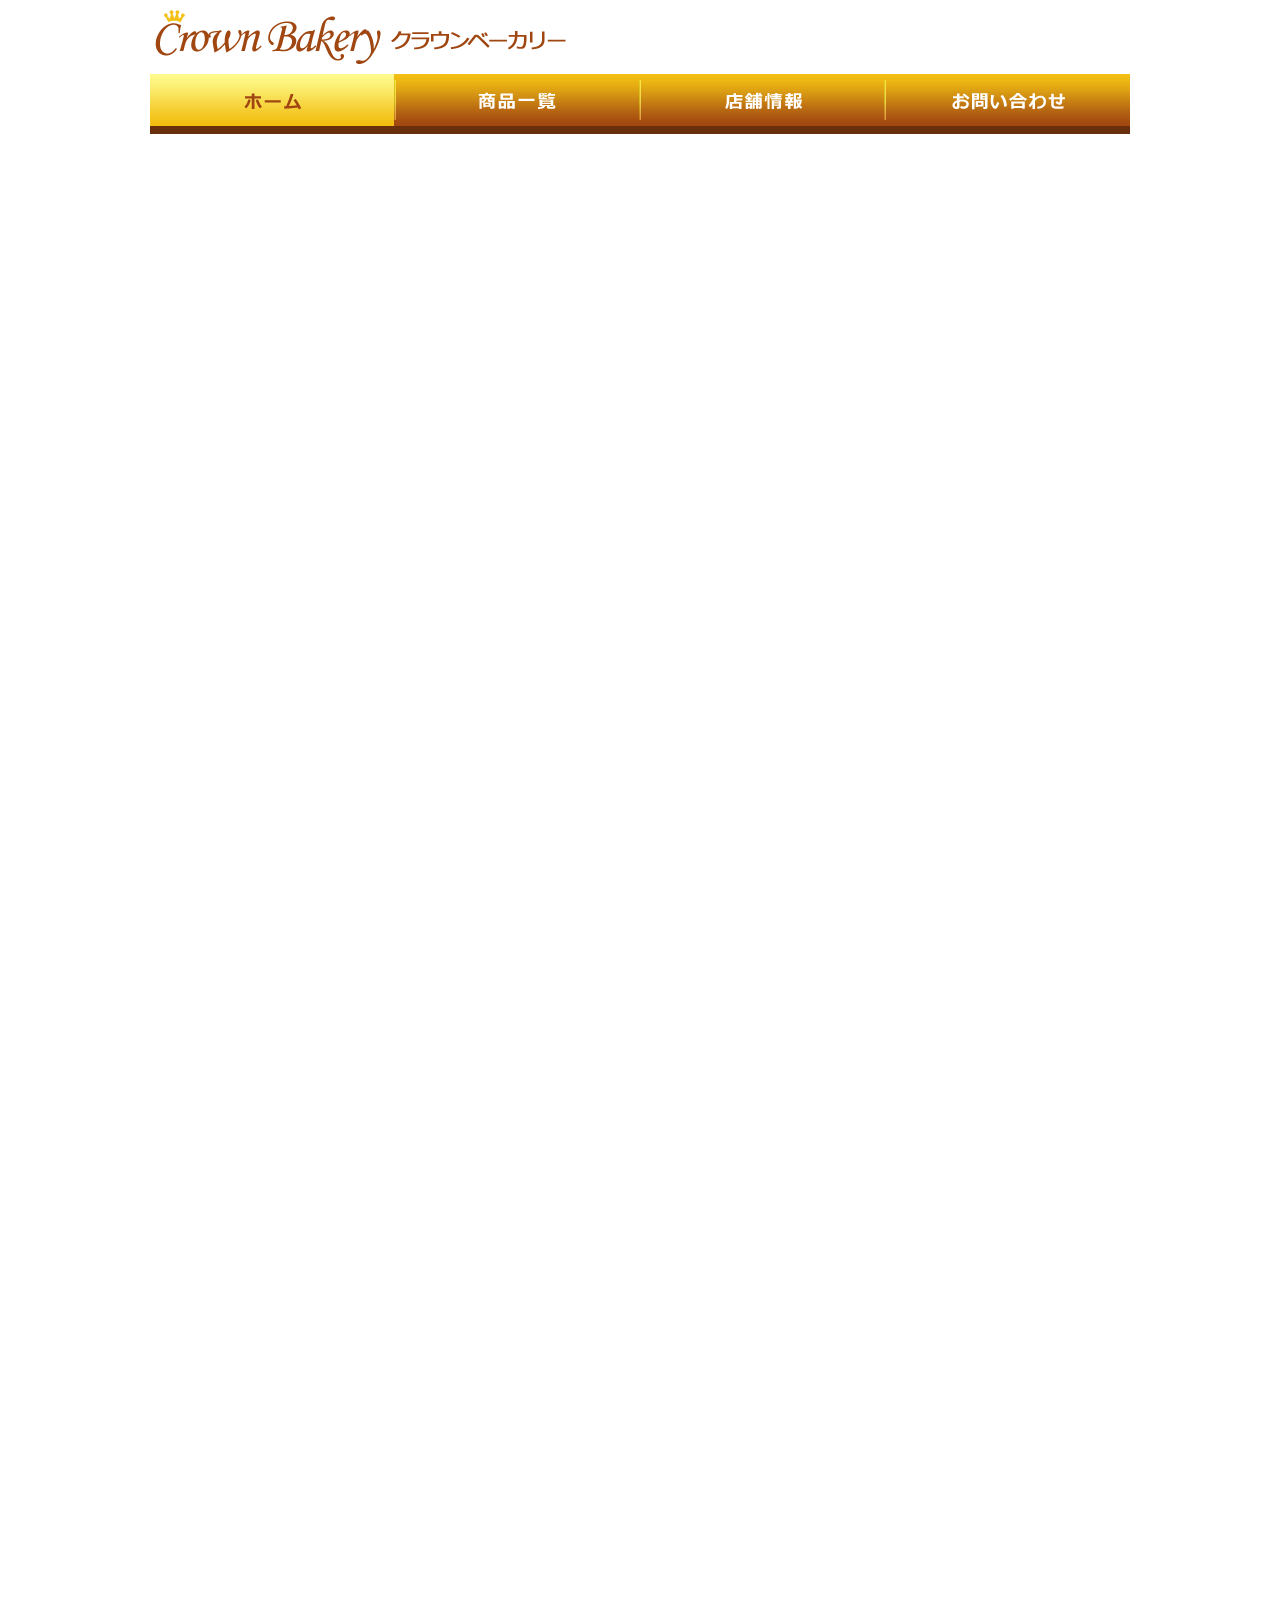
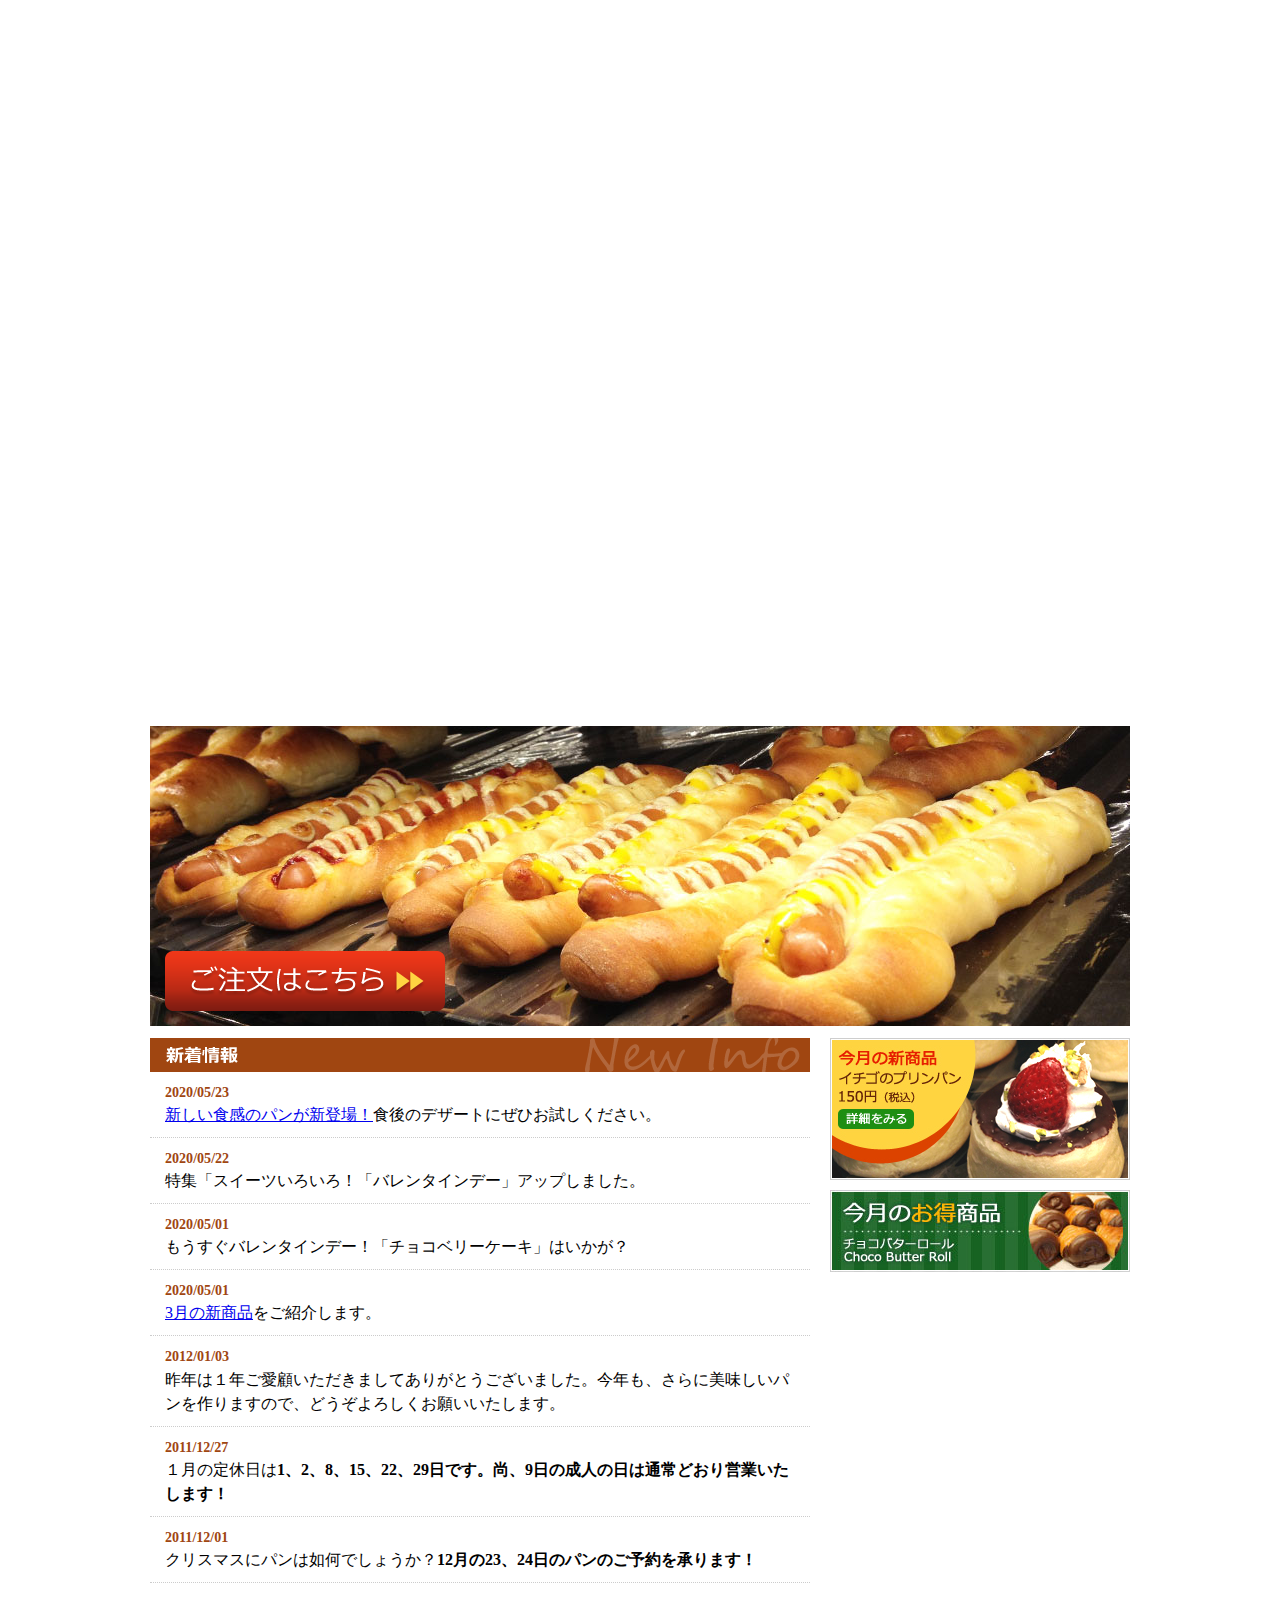
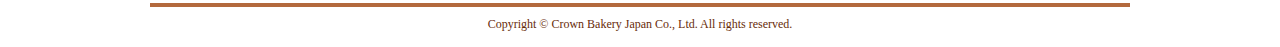
<file: index.html>
<!DOCTYPE html PUBLIC "-//W3C//DTD XHTML 1.0 Transitional//EN" "http://www.w3.org/TR/xhtml1/DTD/xhtml1-transitional.dtd">
<html xmlns="http://www.w3.org/1999/xhtml">
<head>
<meta http-equiv="Content-Type" content="text/html; charset=utf-8" />
<title>クラウンベーカリー</title>
<link href="css/common.css" rel="stylesheet" type="text/css" />
<link href="css/style.css" rel="stylesheet" type="text/css" />
</head>

<body>
<div id="container">
    <div id="header">
        <h1><img src="images/logo.png" width="412" height="54" alt="Crown Bakery クラウンベーカリー" /></h1>
        <div id="nav">
            <ul>
                <li><img src="images/nav_home_sel.png" width="245" height="52" alt="ホーム" /></a></li>
                <li><a href="products.html"><img src="images/nav_products.png" width="245" height="52" alt="商品一覧" onmouseover="this.src='images/nav_products_sel.png'" onmouseout="this.src='images/nav_products.png'" /></a></li>
                <li><a href="shop.html"><img src="images/nav_shop.png" width="245" height="52" alt="店舗情報" onmouseover="this.src='images/nav_shop_sel.png'" onmouseout="this.src='images/nav_shop.png'" /></a></li>
                <li><a href="contact.html"><img src="images/nav_contact.png" width="245" height="52" alt="お問い合わせ" onmouseover="this.src='images/nav_contact_sel.png'" onmouseout="this.src='images/nav_contact.png'" /></a></li>
            </ul>
        </div>
        <div id="main_visual"> <img src="images/main_photo.jpg" width="980" height="300" alt="ソーセージパン" /> <a href="order.html" id="link_btn"> <img src="images/order_link.png" width="280" height="60" alt="ご注文はこちら" /> </a> </div>
    </div>
    <div id="contents">
        <div id="main">
            <h2><img src="images/info_title.png" width="660" height="34" alt="新着情報" /></h2>
            <div id="infolist">
                <dl>
                    <dt>2020/05/23</dt>
                    <dd><a href="products.html">新しい食感のパンが新登場！</a>食後のデザートにぜひお試しください。</dd>
                    <dt>2020/05/22</dt>
                    
                    <dd>特集「スイーツいろいろ！「バレンタインデー」アップしました。</dd>
                    <dt>2020/05/01</dt>
                    <dd>もうすぐバレンタインデー！「チョコベリーケーキ」はいかが？</dd>
                    <dt>2020/05/01</dt>
                    <dd><a href="item.html">3月の新商品</a>をご紹介します。</dd>
                    <dt>2012/01/03</dt>
                    <dd>昨年は１年ご愛顧いただきましてありがとうございました。今年も、さらに美味しいパンを作りますので、どうぞよろしくお願いいたします。</dd>
                    <dt>2011/12/27</dt>
                    <dd>１月の定休日は<strong>1、2、8、15、22、29日です。尚、9日の成人の日は通常どおり営業いたします！</strong></dd>
                    <dt>2011/12/01</dt>
                    <dd>クリスマスにパンは如何でしょうか？<strong>12月の23、24日のパンのご予約を承ります！</strong></dd>
                </dl>
            </div>
        </div>
        <div id="side">
            <ul>
                <li><a href="item.html"><img src="images/banner_01.jpg" width="300" height="142" alt="今月の新商品" /></a></li>
                <li><a href="products.html"><img src="images/banner_02.jpg" width="300" height="82" alt="今月のお得商品" /></a></li>
            </ul>
        </div>
    </div>
    <div id="footer">
        <p>Copyright &copy; Crown Bakery Japan Co., Ltd. All rights reserved.</p>
    </div>
</div>
</body>
</html>
</file>
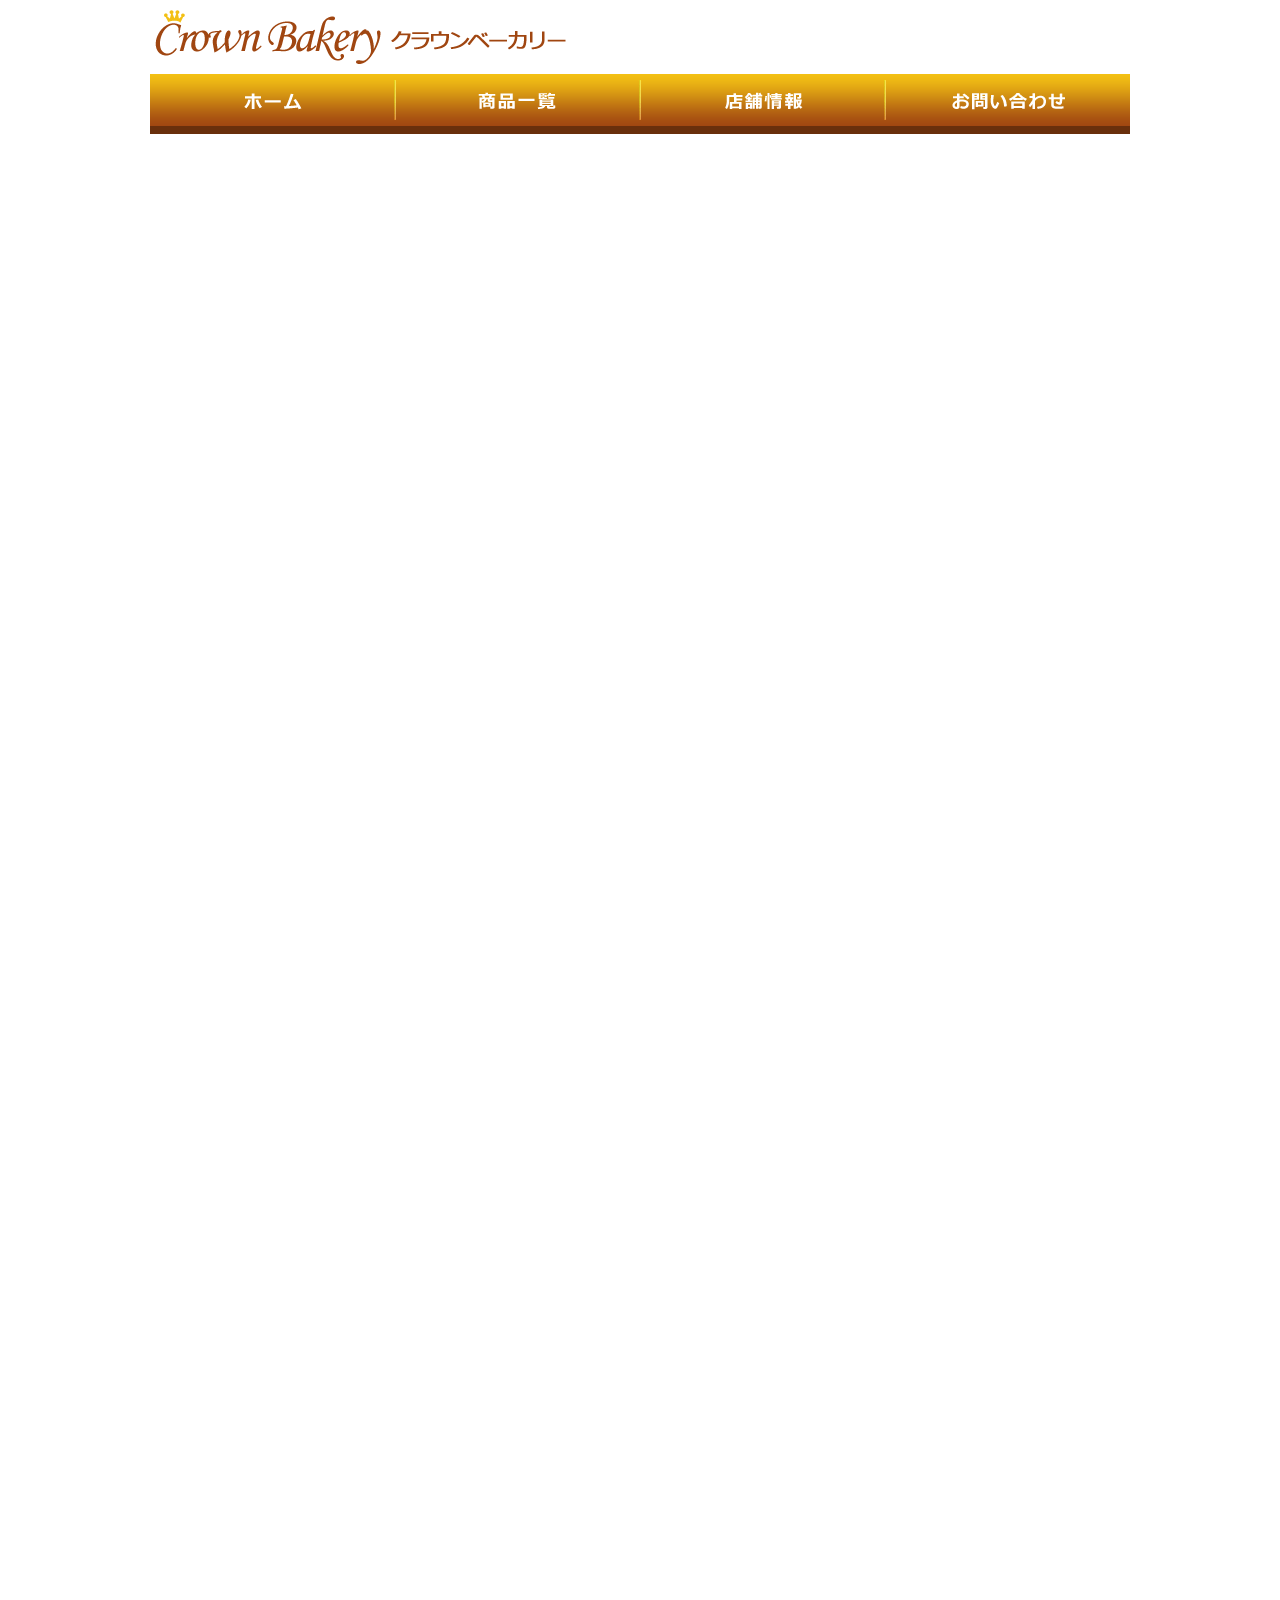
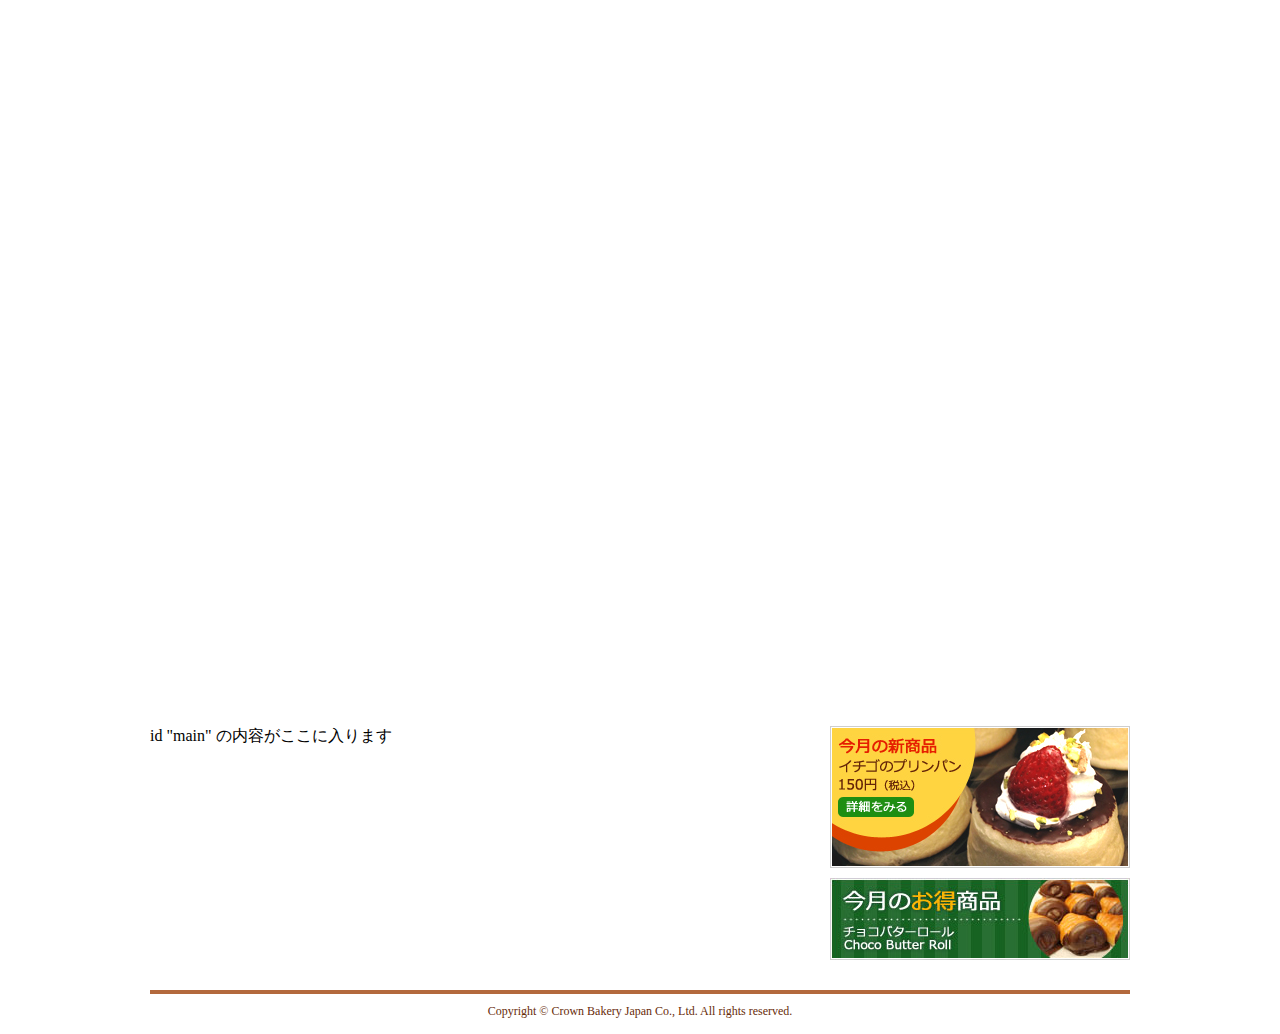
<file: common.html>
<!DOCTYPE html PUBLIC "-//W3C//DTD XHTML 1.0 Transitional//EN" "http://www.w3.org/TR/xhtml1/DTD/xhtml1-transitional.dtd">
<html xmlns="http://www.w3.org/1999/xhtml">
<head>
<meta http-equiv="Content-Type" content="text/html; charset=utf-8" />
<title>クラウンベーカリー</title>
<link href="css/common.css" rel="stylesheet" type="text/css" />
</head>

<body>
<div id="container">
	<div id="header">
		<h1><img src="images/logo.png" width="412" height="54" alt="Crown Bakery クラウンベーカリー" /></h1>
		<div id="nav">
			<ul>
				<li><a href="index.html"><img src="images/nav_home.png" width="245" height="52" alt="ホーム" onmouseover="this.src='images/nav_home_sel.png'" onmouseout="this.src='images/nav_home.png'" /></a></li>
				<li><a href="products.html"><img src="images/nav_products.png" width="245" height="52" alt="商品一覧" onmouseover="this.src='images/nav_products_sel.png'" onmouseout="this.src='images/nav_products.png'" /></a></li>
				<li><a href="shop.html"><img src="images/nav_shop.png" width="245" height="52" alt="店舗情報" onmouseover="this.src='images/nav_shop_sel.png'" onmouseout="this.src='images/nav_shop.png'" /></a></li>
				<li><a href="contact.html"><img src="images/nav_contact.png" width="245" height="52" alt="お問い合わせ" onmouseover="this.src='images/nav_contact_sel.png'" onmouseout="this.src='images/nav_contact.png'" /></a></li>
			</ul>
		</div>
	</div>
	<div id="contents">
		<div id="main"> id "main" の内容がここに入ります</div>
		<div id="side">
			<ul>
					<li><a href="item.html"><img src="images/banner_01.jpg" width="300" height="142" alt="今月の新商品" /></a></li>
					<li><a href="products.html"><img src="images/banner_02.jpg" width="300" height="82" alt="今月のお得商品" /></a></li>
			</ul>
		</div>
	</div>
	<div id="footer">
		<p>Copyright &copy; Crown Bakery Japan Co., Ltd. All rights reserved.</p>
	</div>
</div>
</body>
</html>
</file>
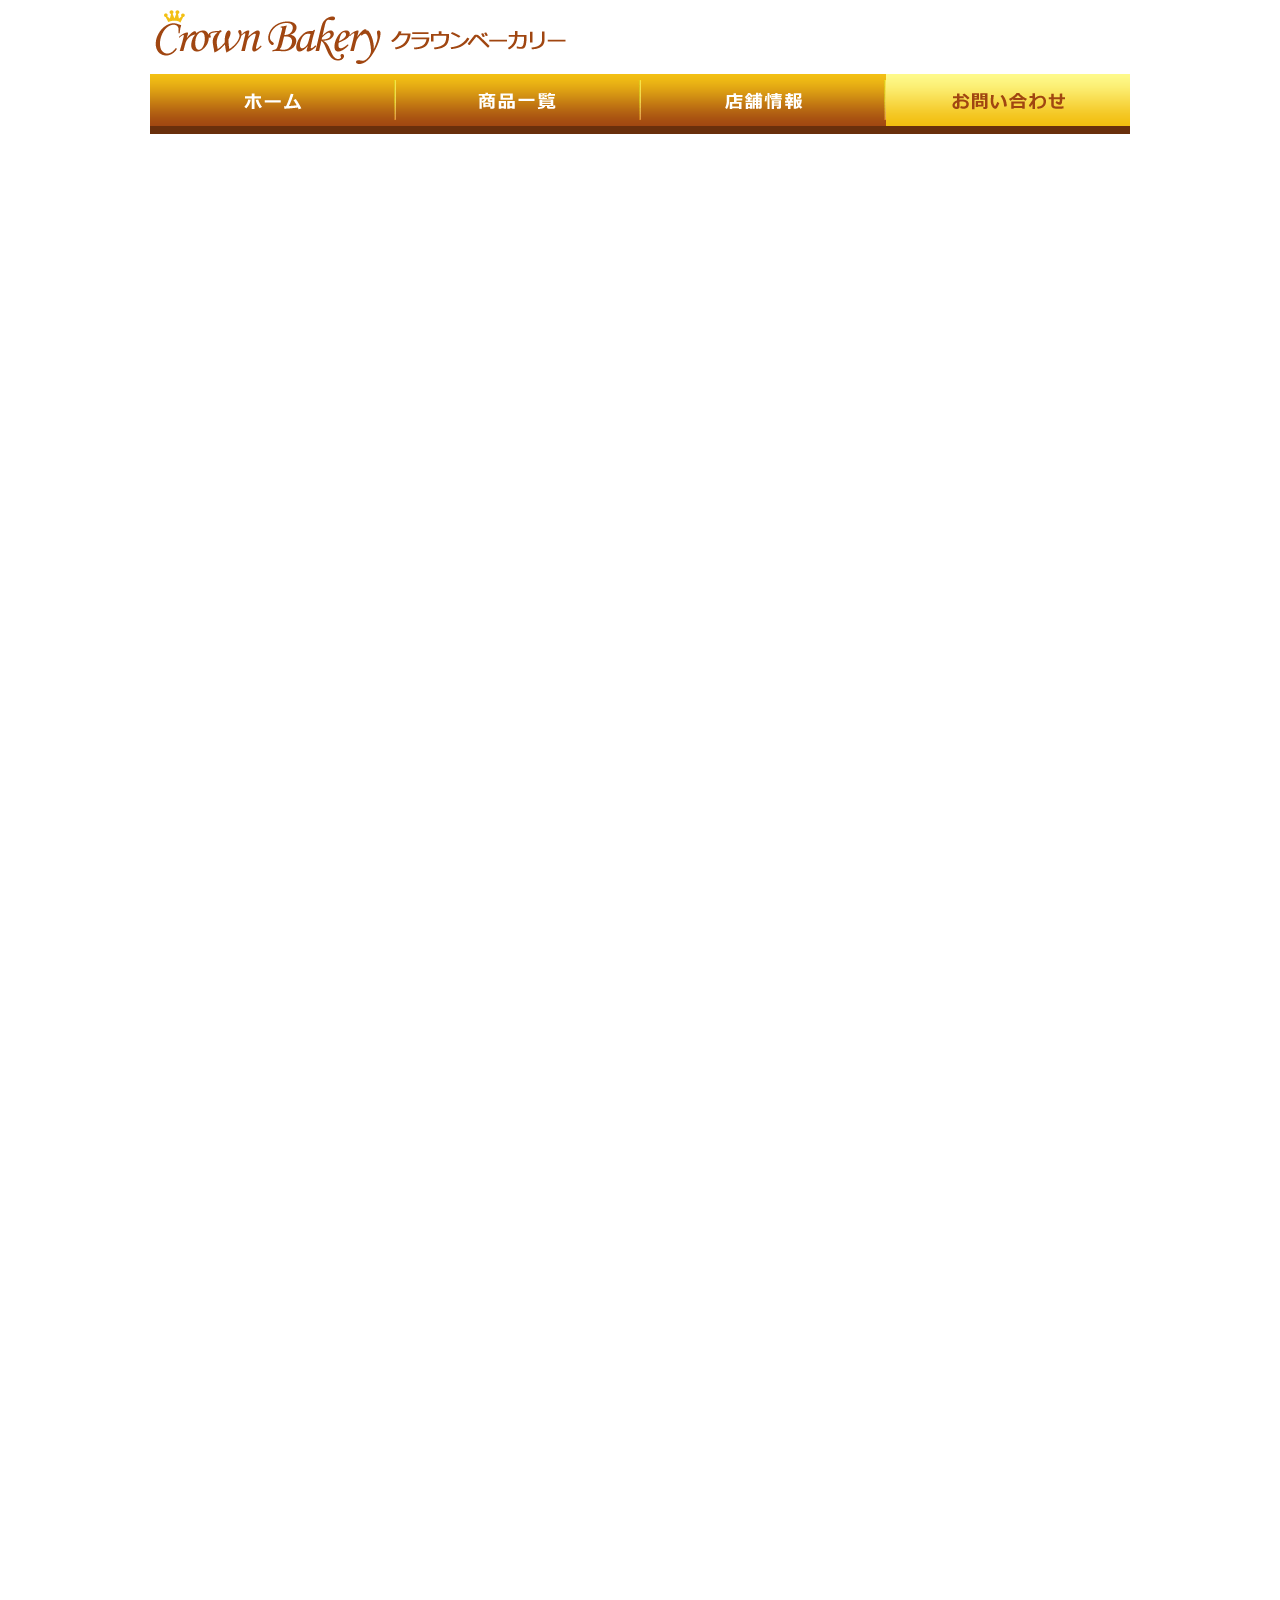
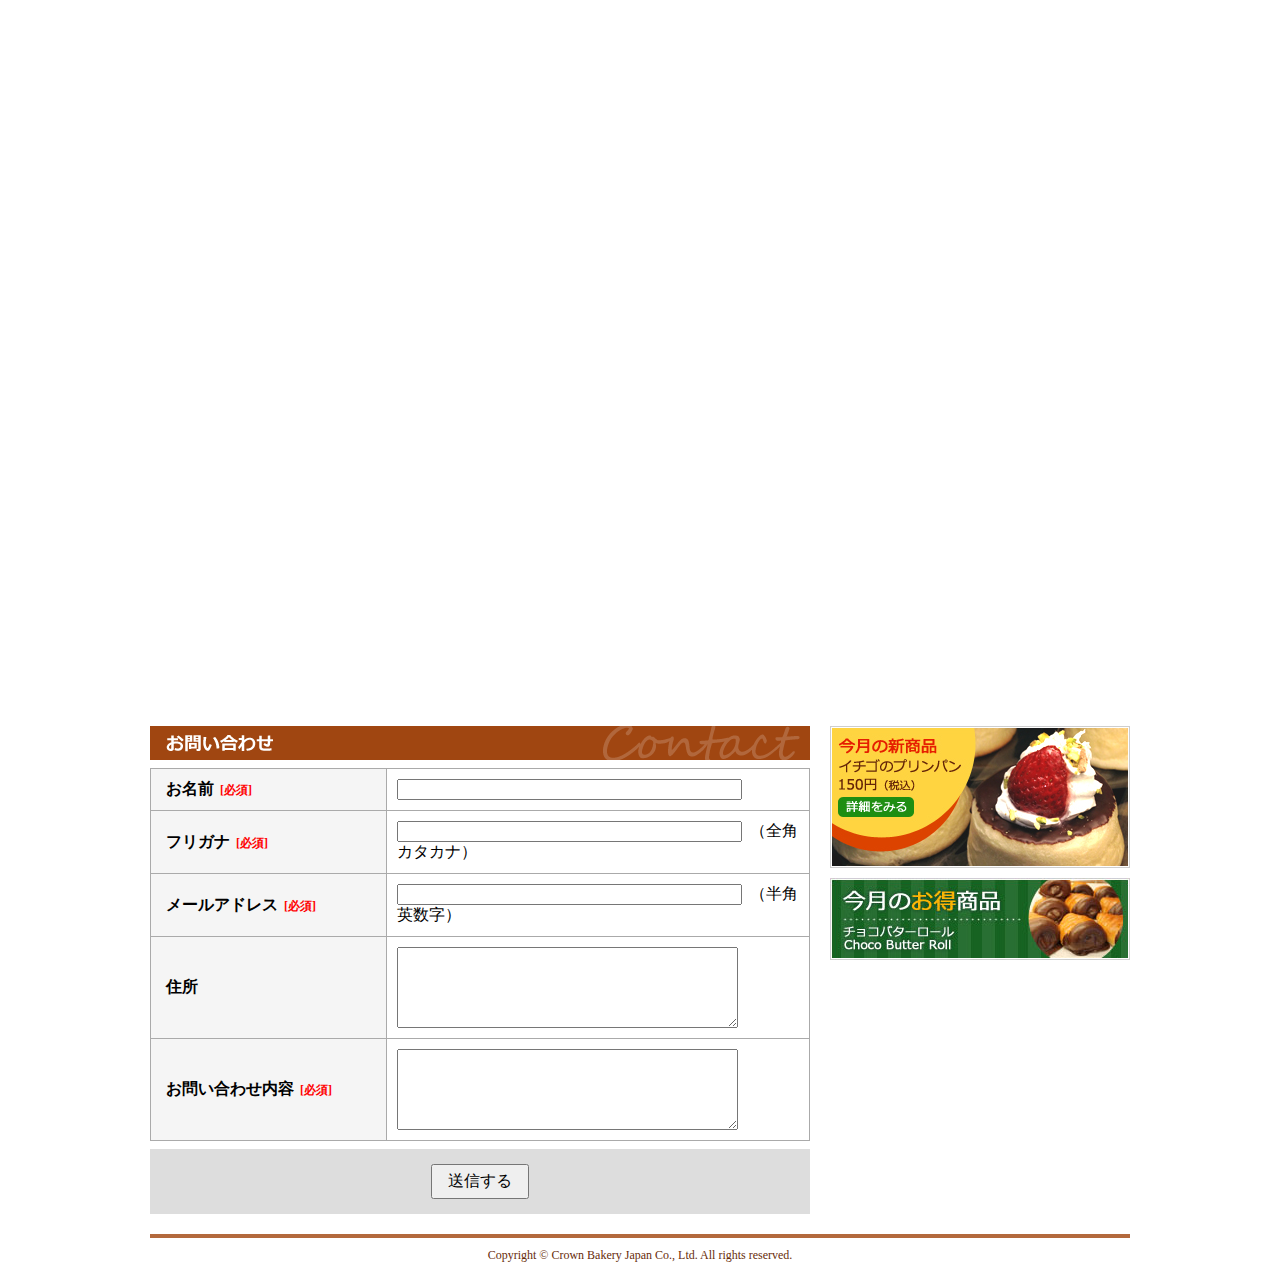
<file: contact.html>
<!DOCTYPE html PUBLIC "-//W3C//DTD XHTML 1.0 Transitional//EN" "http://www.w3.org/TR/xhtml1/DTD/xhtml1-transitional.dtd">
<html xmlns="http://www.w3.org/1999/xhtml">
<head>
<meta http-equiv="Content-Type" content="text/html; charset=utf-8" />
<title>クラウンベーカリー</title>
<link href="css/common.css" rel="stylesheet" type="text/css" />
<link href="css/style.css" rel="stylesheet" type="text/css" />
</head>

<body>
<div id="container">
	<div id="header">
		<p><img src="images/logo.png" width="412" height="54" alt="Crown Bakery クラウンベーカリー" /></p>
		<div id="nav">
			<ul>
				<li><a href="index.html"><img src="images/nav_home.png" width="245" height="52" alt="ホーム" onmouseover="this.src='images/nav_home_sel.png'" onmouseout="this.src='images/nav_home.png'" /></a></li>
				<li><a href="products.html"><img src="images/nav_products.png" width="245" height="52" alt="商品一覧" onmouseover="this.src='images/nav_products_sel.png'" onmouseout="this.src='images/nav_products.png'" /></a></li>
				<li><a href="shop.html"><img src="images/nav_shop.png" width="245" height="52" alt="店舗情報" onmouseover="this.src='images/nav_shop_sel.png'" onmouseout="this.src='images/nav_shop.png'" /></a></li>
				<li><img src="images/nav_contact_sel.png" width="245" height="52" alt="お問い合わせ" /></li>
			</ul>
		</div>
	</div>
	<div id="contents">
		<div id="main">
			<h1><img src="images/contact_title.png" width="660" height="34" alt="お問い合わせ" /></h1>
			<div id="contact">
				<form action="" method="post">
					<table>
						<tr>
							<th scope="row">お名前<span class="required">[必須]</span></th>
							<td><input name="name" type="text" size="40" /></td>
						</tr>
						<tr>
							<th scope="row">フリガナ<span class="required">[必須]</span></th>
							<td><input name="kana" type="text" size="40" />
								&nbsp;（全角カタカナ）</td>
						</tr>
						<tr>
							<th scope="row">メールアドレス<span class="required">[必須]</span></th>
							<td><input name="email" type="text" size="40" />
								&nbsp;（半角英数字）</td>
						</tr>
						<tr>
							<th scope="row">住所</th>
							<td><textarea name="name" cols="40" rows="5"></textarea></td>
						</tr>
						<tr>
							<th scope="row">お問い合わせ内容<span class="required">[必須]</span></th>
							<td><textarea name="inquiry" cols="40" rows="5"></textarea></td>
						</tr>
					</table>
					<p id="btn">
						<input name="" type="submit" value="送信する" />
					</p>
				</form>
			</div>
		</div>
		<div id="side">
			<ul>
				<li><a href="item.html"><img src="images/banner_01.jpg" width="300" height="142" alt="今月の新商品" /></a></li>
				<li><a href="products.html"><img src="images/banner_02.jpg" width="300" height="82" alt="今月のお得商品" /></a></li>
			</ul>
		</div>
	</div>
	<div id="footer">
		<p>Copyright &copy; Crown Bakery Japan Co., Ltd. All rights reserved.</p>
	</div>
</div>
</body>
</html>
</file>
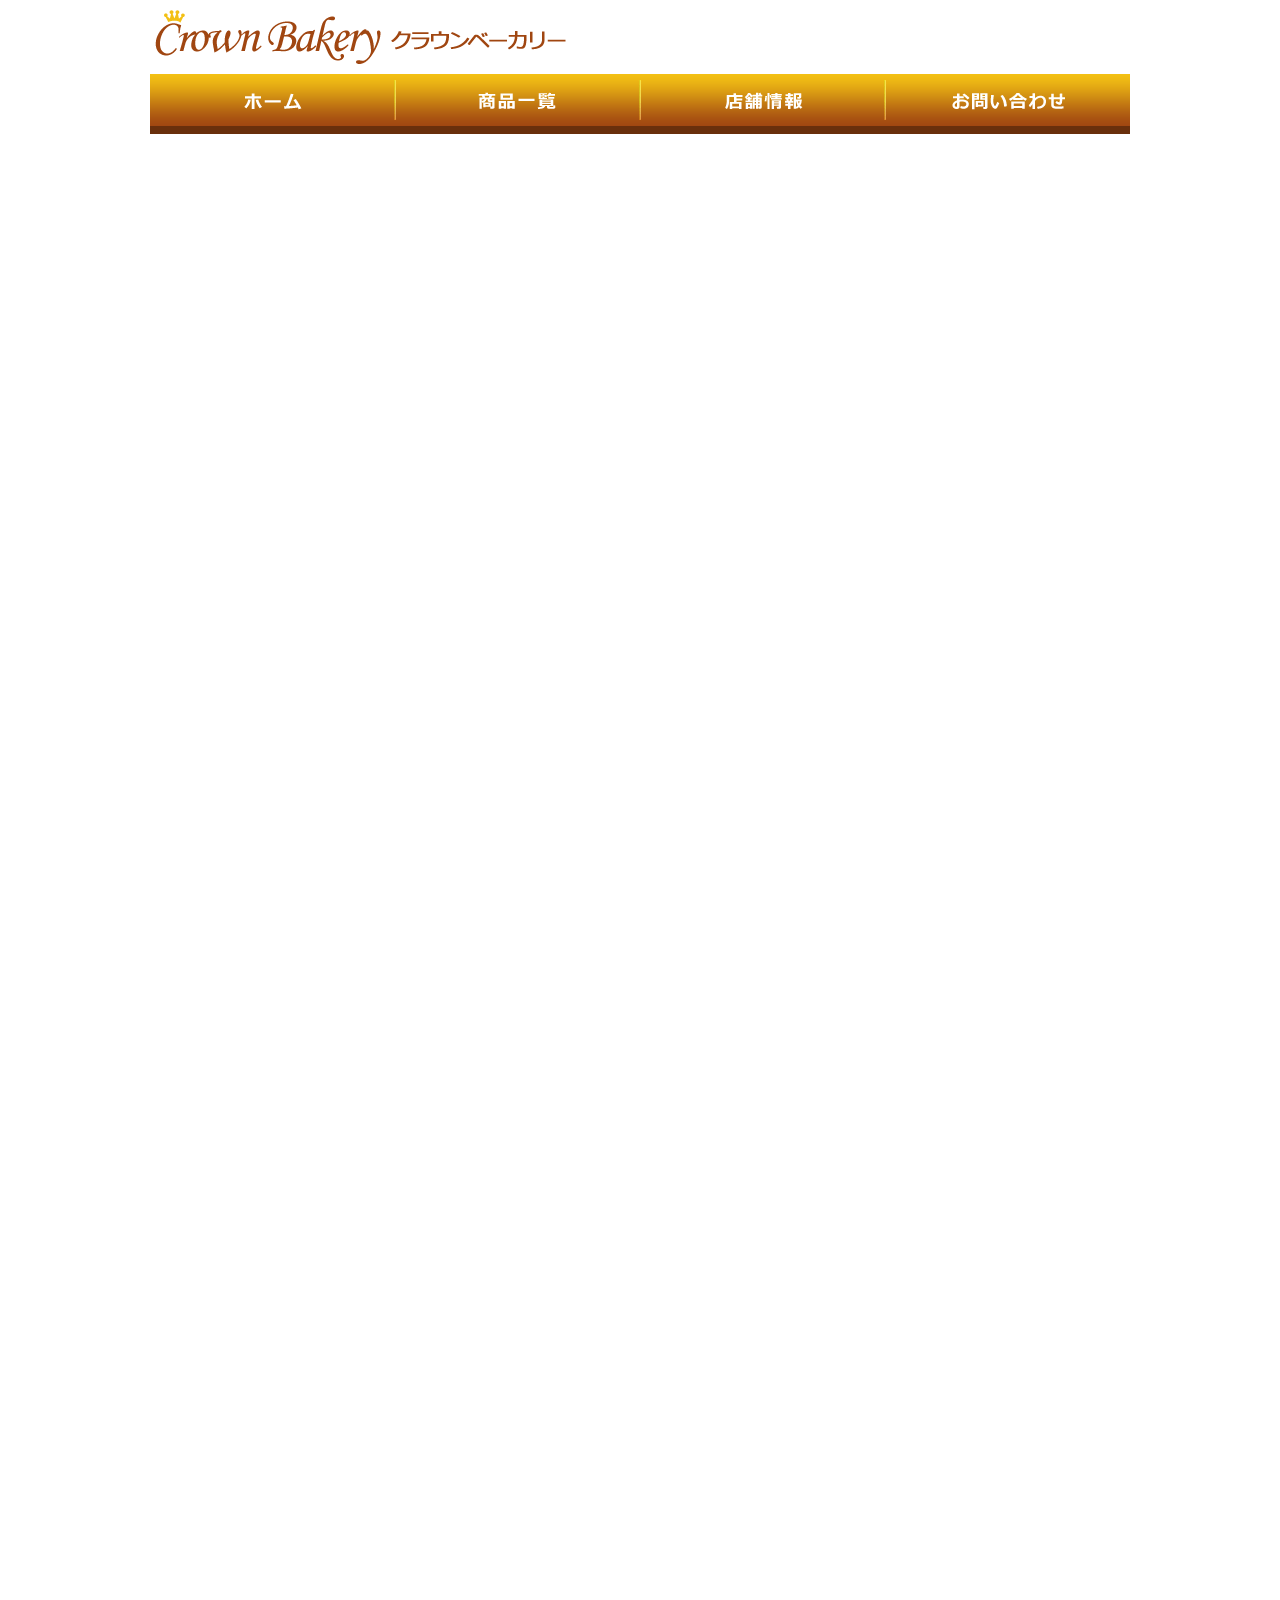
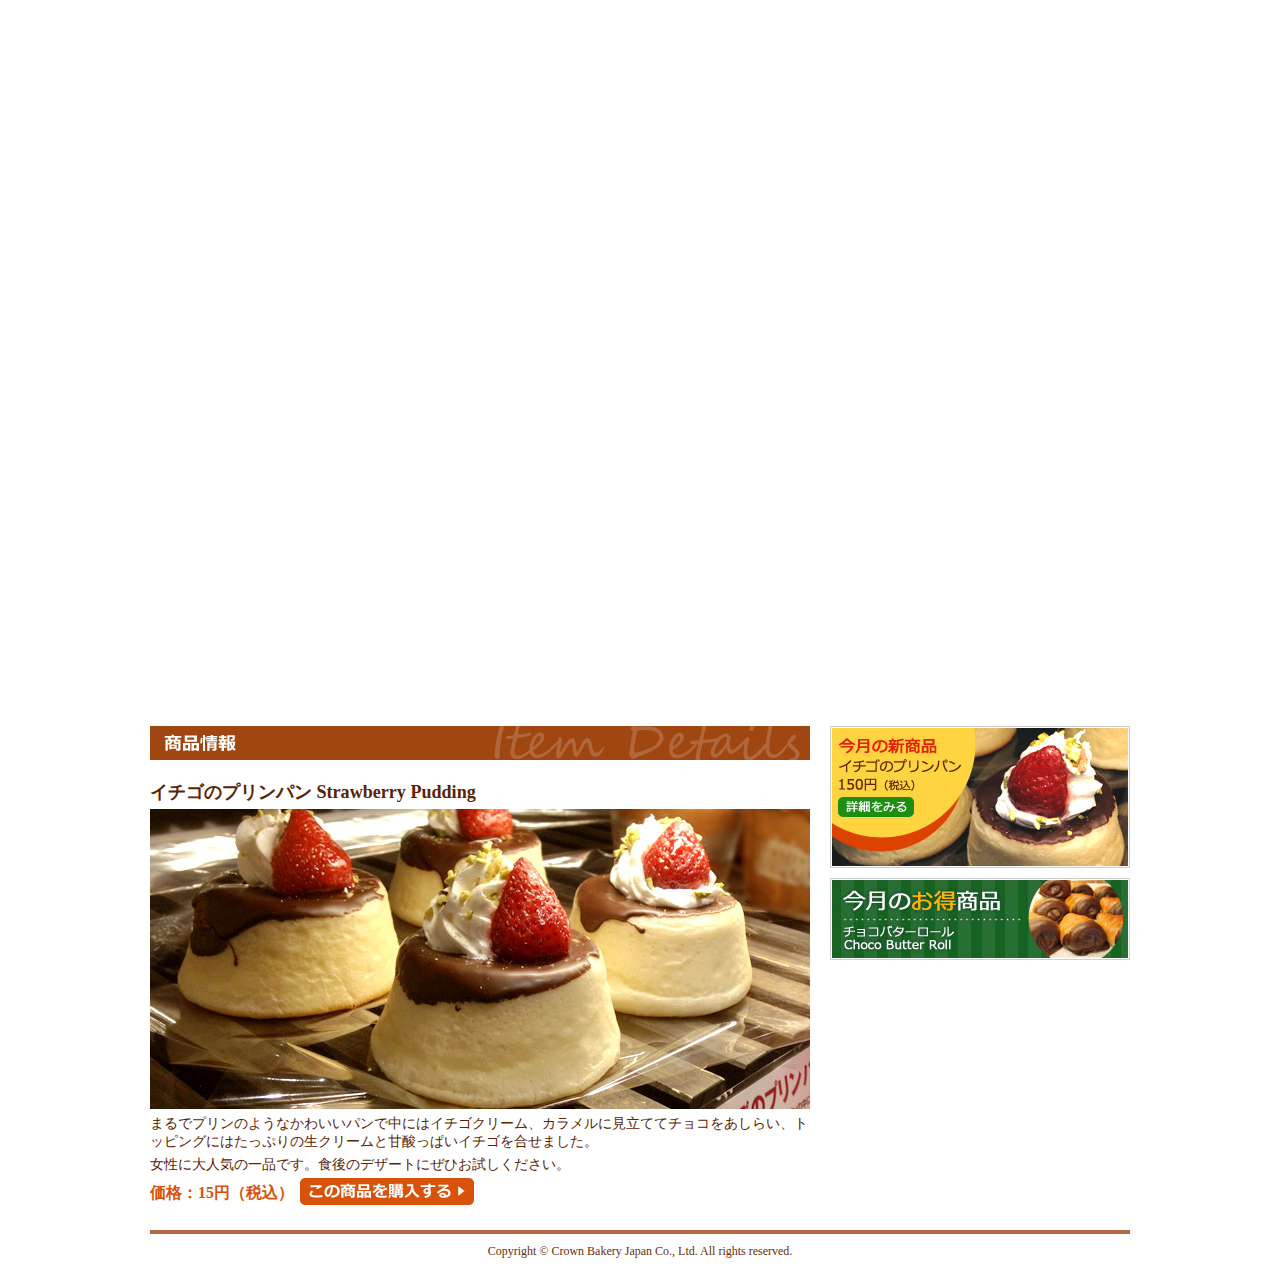
<file: item.html>
<!DOCTYPE html PUBLIC "-//W3C//DTD XHTML 1.0 Transitional//EN" "http://www.w3.org/TR/xhtml1/DTD/xhtml1-transitional.dtd">
<html xmlns="http://www.w3.org/1999/xhtml">
<head>
<meta http-equiv="Content-Type" content="text/html; charset=utf-8" />
<title>クラウンベーカリー</title>
<link href="css/common.css" rel="stylesheet" type="text/css" />
<link href="css/style.css" rel="stylesheet" type="text/css" />
</head>

<body>
<div id="container">
	<div id="header">
		<p><img src="images/logo.png" width="412" height="54" alt="Crown Bakery クラウンベーカリー" /></p>
		<div id="nav">
			<ul>
				<li><a href="index.html"><img src="images/nav_home.png" width="245" height="52" alt="ホーム" onmouseover="this.src='images/nav_home_sel.png'" onmouseout="this.src='images/nav_home.png'" /></a></li>
				<li><a href="products.html"><img src="images/nav_products.png" width="245" height="52" alt="商品一覧" onmouseover="this.src='images/nav_products_sel.png'" onmouseout="this.src='images/nav_products.png'" /></a></li>
				<li><a href="shop.html"><img src="images/nav_shop.png" width="245" height="52" alt="店舗情報" onmouseover="this.src='images/nav_shop_sel.png'" onmouseout="this.src='images/nav_shop.png'" /></a></li>
				<li><a href="contact.html"><img src="images/nav_contact.png" width="245" height="52" alt="お問い合わせ" onmouseover="this.src='images/nav_contact_sel.png'" onmouseout="this.src='images/nav_contact.png'" /></a></li>
			</ul>
		</div>
	</div>
	<div id="contents">
		<div id="main">
			<h1><img src="images/item_details_title.png" width="660" height="34" alt="商品詳細" /></h1>
			<div id="item">
				<h2>イチゴのプリンパン Strawberry Pudding</h2>
				<p><img src="images/item_photo.jpg" width="660" height="300" alt="イチゴのプリンパン" /></p>
				<p>まるでプリンのようなかわいいパンで中にはイチゴクリーム、カラメルに見立ててチョコをあしらい、トッピングにはたっぷりの生クリームと甘酸っぱいイチゴを合せました。</p>
				<p>女性に大人気の一品です。食後のデザートにぜひお試しください。</p>
				<p><span>価格：15円（税込）</span><a href="order.html"><img src="images/order_button.png" width="174" height="27" alt="この商品を購入する" /></a></p>
			</div>
		</div>
		<div id="side">
			<ul>
				<li><a href="item.html"><img src="images/banner_01.jpg" width="300" height="142" alt="今月の新商品" /></a></li>
				<li><a href="products.html"><img src="images/banner_02.jpg" width="300" height="82" alt="今月のお得商品" /></a></li>
			</ul>
		</div>
	</div>
	<div id="footer">
		<p>Copyright &copy; Crown Bakery Japan Co., Ltd. All rights reserved.</p>
	</div>
</div>
</body>
</html>
</file>
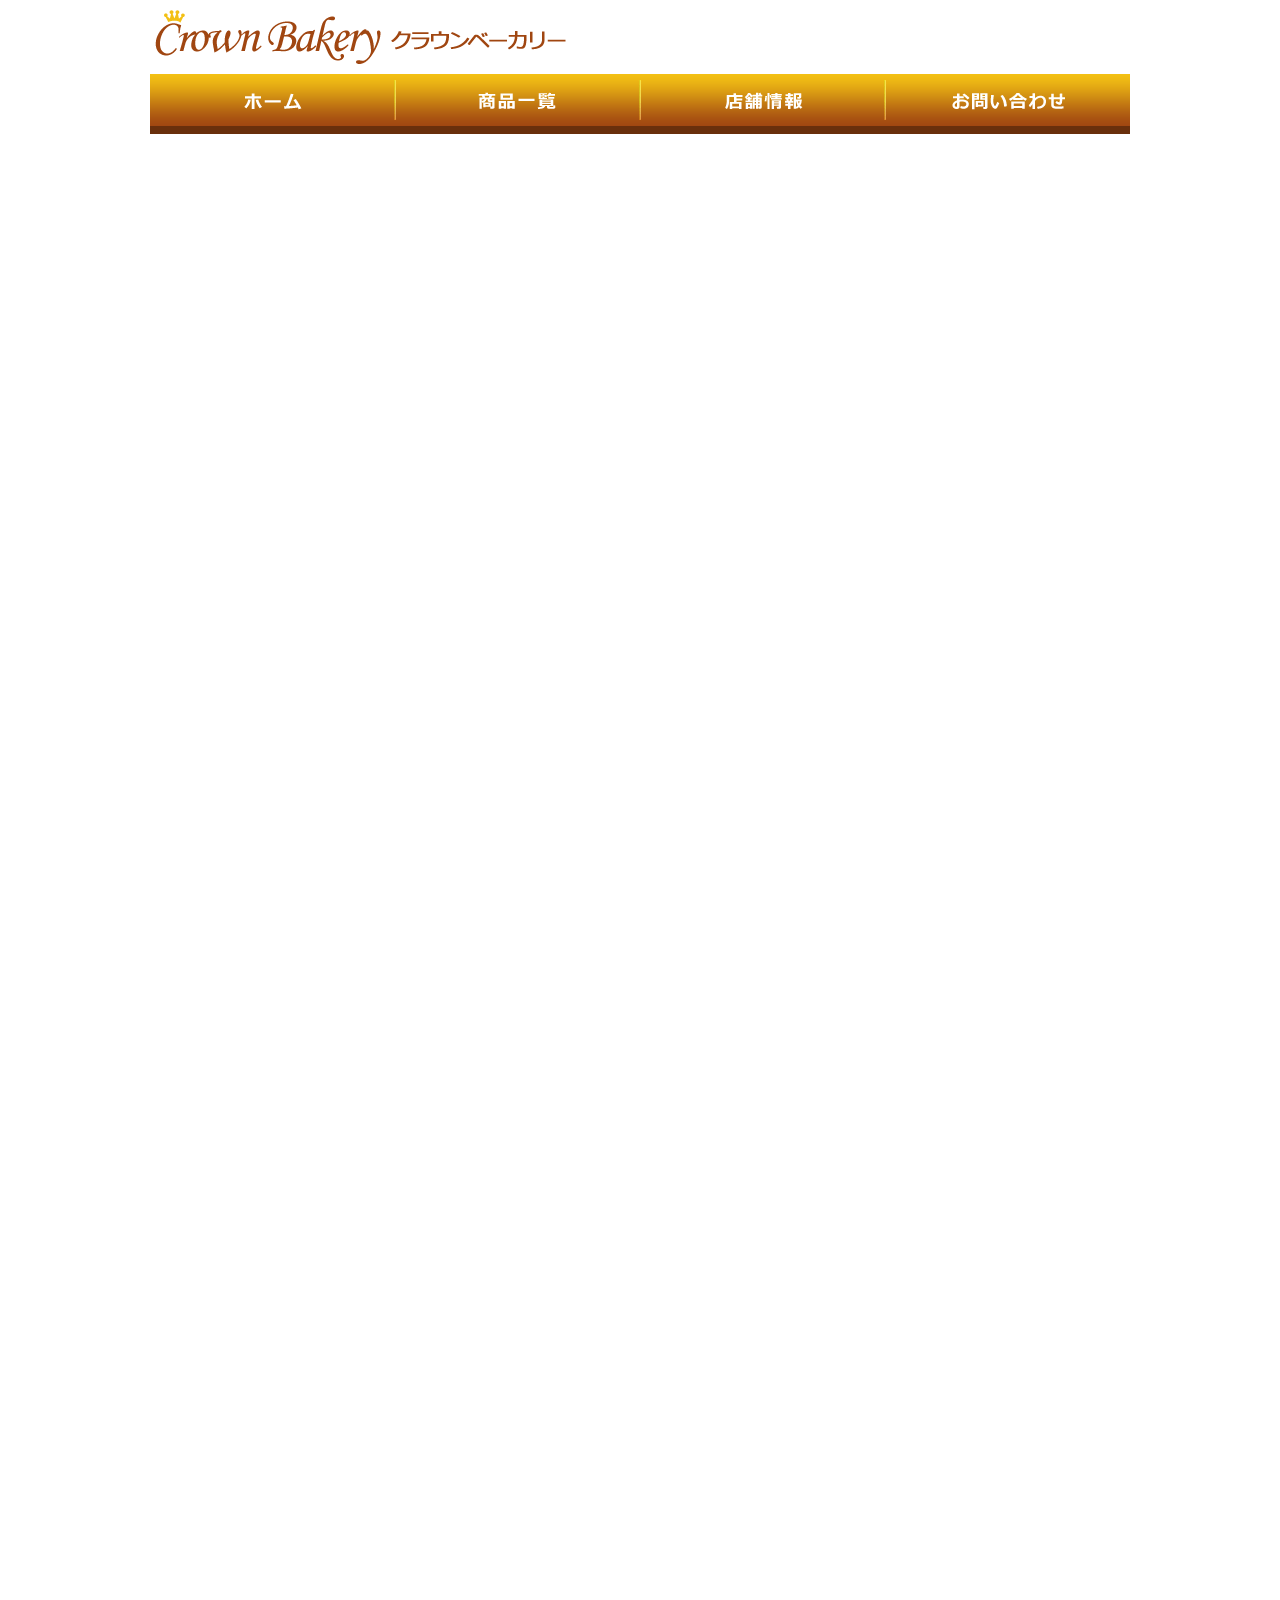
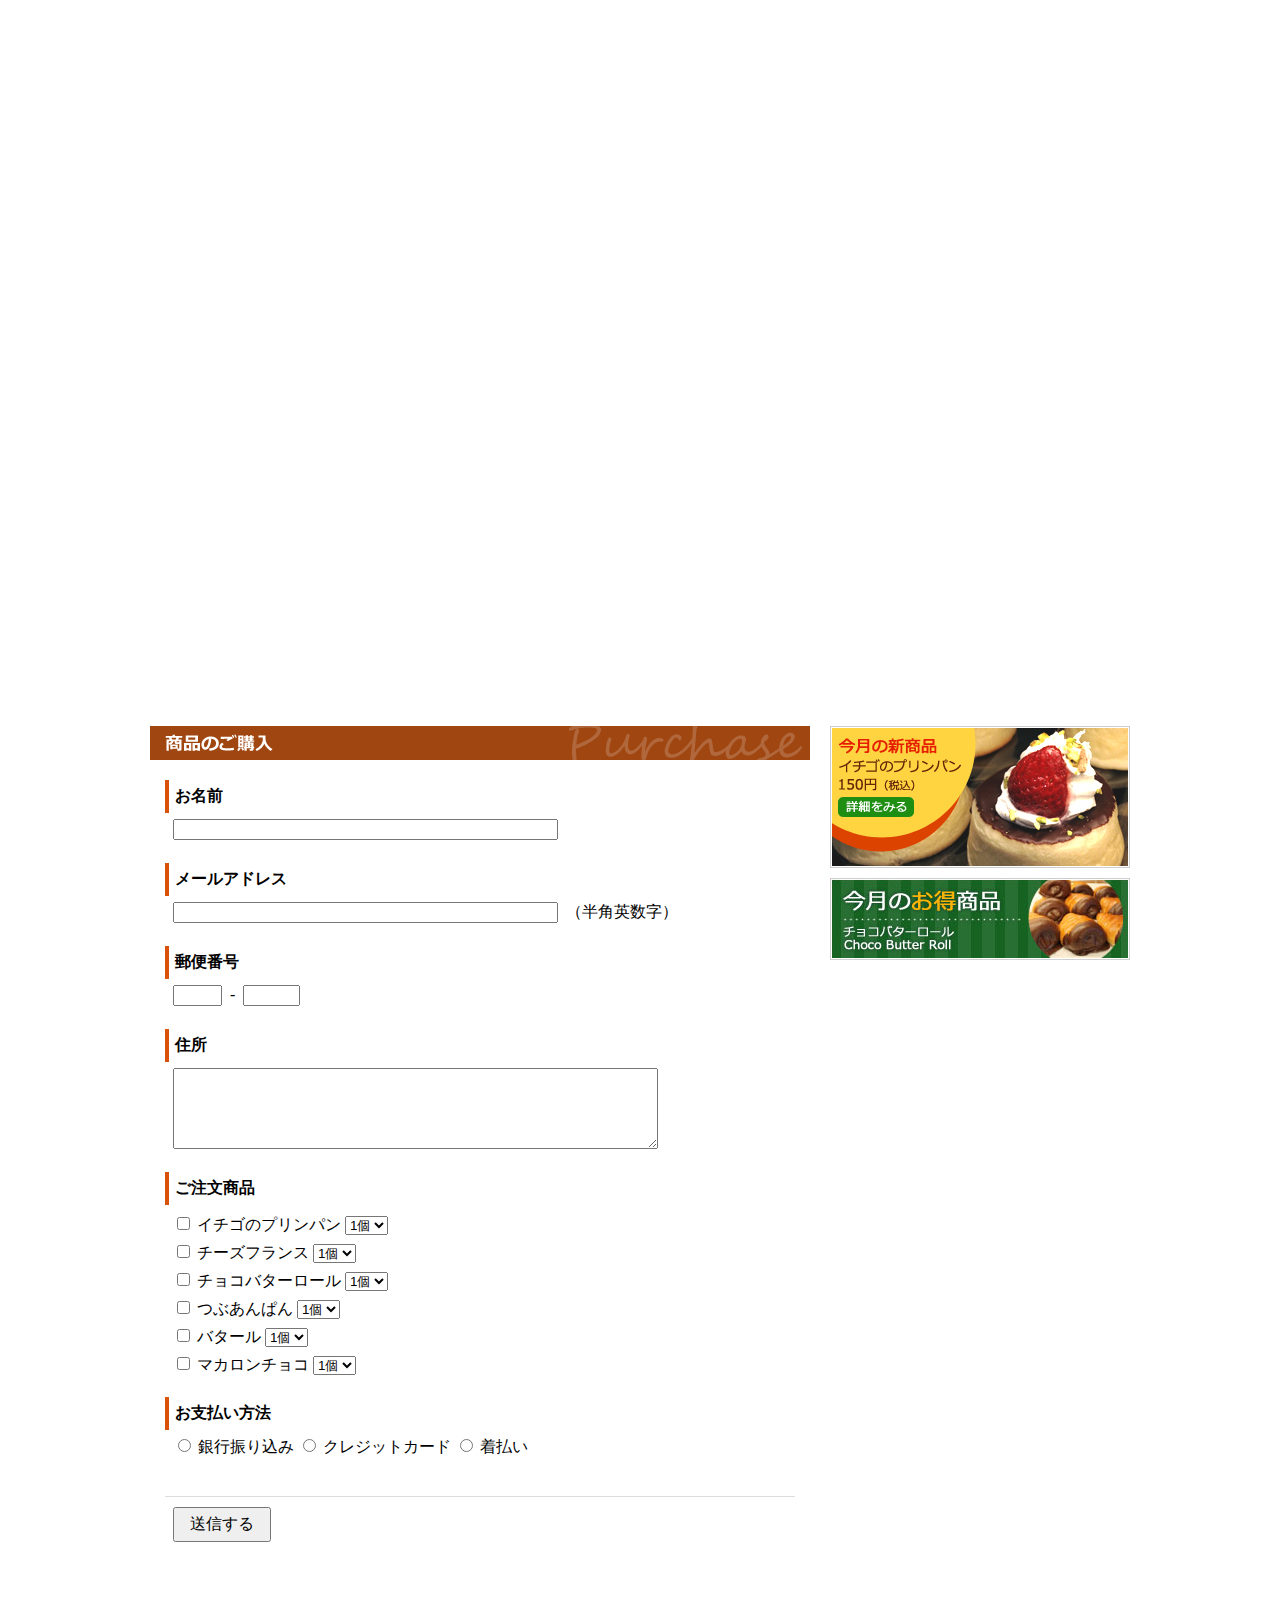
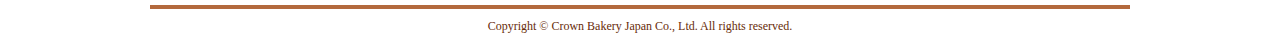
<file: order.html>
<!DOCTYPE html PUBLIC "-//W3C//DTD XHTML 1.0 Transitional//EN" "http://www.w3.org/TR/xhtml1/DTD/xhtml1-transitional.dtd">
<html xmlns="http://www.w3.org/1999/xhtml">
<head>
<meta http-equiv="Content-Type" content="text/html; charset=utf-8" />
<title>クラウンベーカリー</title>
<link href="css/common.css" rel="stylesheet" type="text/css" />
<link href="css/style.css" rel="stylesheet" type="text/css" />
</head>

<body>
<div id="container">
	<div id="header">
		<p><img src="images/logo.png" width="412" height="54" alt="Crown Bakery クラウンベーカリー" /></p>
		<div id="nav">
			<ul>
				<li><a href="index.html"><img src="images/nav_home.png" width="245" height="52" alt="ホーム" onmouseover="this.src='images/nav_home_sel.png'" onmouseout="this.src='images/nav_home.png'" /></a></li>
				<li><a href="products.html"><img src="images/nav_products.png" width="245" height="52" alt="商品一覧" onmouseover="this.src='images/nav_products_sel.png'" onmouseout="this.src='images/nav_products.png'" /></a></li>
				<li><a href="shop.html"><img src="images/nav_shop.png" width="245" height="52" alt="店舗情報" onmouseover="this.src='images/nav_shop_sel.png'" onmouseout="this.src='images/nav_shop.png'" /></a></li>
				<li><a href="contact.html"><img src="images/nav_contact.png" width="245" height="52" alt="お問い合わせ" onmouseover="this.src='images/nav_contact_sel.png'" onmouseout="this.src='images/nav_contact.png'" /></a></li>
			</ul>
		</div>
	</div>
	<div id="contents">
		<div id="main">
			<h1><img src="images/order_title.png" width="660" height="34" alt="商品のご購入" /></h1>
			<div id="order">
				<form action="" method="post">
					<p class="title">お名前</p>
					<p>
						<input name="name" type="text" size="45" />
					</p>
					<p class="title">メールアドレス</p>
					<p>
						<input name="email" type="text" size="45" />
						&nbsp;（半角英数字）</p>
					<p class="title">郵便番号</p>
					<p>
						<input name="postal1" type="text" size="3" maxlength="3" />
						&nbsp;-&nbsp;
						<input name="postal2" type="text" size="4" maxlength="4" />
					</p>
					<p class="title">住所</p>
					<p>
						<textarea name="address" cols="58" rows="5"></textarea>
					</p>
					<p class="title">ご注文商品</p>
					<p><span>
						<input name="products" type="checkbox" value="イチゴのプリンパン" />
						イチゴのプリンパン
						<select name="strawberry_number">
							<option value="1" selected="selected">1個</option>
							<option value="2">2個</option>
							<option value="3">3個</option>
						</select>
						</span> <span>
						<input name="products" type="checkbox" value="チーズフランス" />
						チーズフランス
						<select name="cheese_number">
							<option value="1" selected="selected">1個</option>
							<option value="2">2個</option>
							<option value="3">3個</option>
						</select>
						</span> <span>
						<input type="checkbox" name="products" value="チョコバターロール" />
						チョコバターロール
						<select name="chocolate_number">
							<option value="1" selected="selected">1個</option>
							<option value="2">2個</option>
							<option value="3">3個</option>
						</select>
						</span> <span>
						<input type="checkbox" name="products" value="つぶあんパン" />
						つぶあんぱん
						<select name="beanjam_number">
							<option value="1" selected="selected">1個</option>
							<option value="2">2個</option>
							<option value="3">3個</option>
						</select>
						</span> <span>
						<input type="checkbox" name="products" value="バタール" />
						バタール
						<select name="bataru_number">
							<option value="1" selected="selected">1個</option>
							<option value="2">2個</option>
							<option value="3">3個</option>
						</select>
						</span> <span>
						<input type="checkbox" name="products" value="マカロンチョコ" />
						マカロンチョコ
						<select name="macaroon_number">
							<option value="1" selected="selected">1個</option>
							<option value="2">2個</option>
							<option value="3">3個</option>
						</select>
						</span> </p>
					<p class="title">お支払い方法</p>
					<p>
						<input name="payment" type="radio" value="銀行振り込み" />
						銀行振り込み
						<input name="payment" type="radio" value="クレジットカード" />
						クレジットカード
						<input name="payment" type="radio" value="着払い" />
						着払い </p>
					<p id="btn">
						<input name="" type="submit" value="送信する" />
					</p>
				</form>
			</div>
		</div>
		<div id="side">
			<ul>
				<li><a href="item.html"><img src="images/banner_01.jpg" width="300" height="142" alt="今月の新商品" /></a></li>
				<li><a href="products.html"><img src="images/banner_02.jpg" width="300" height="82" alt="今月のお得商品" /></a></li>
			</ul>
		</div>
	</div>
	<div id="footer">
		<p>Copyright &copy; Crown Bakery Japan Co., Ltd. All rights reserved.</p>
	</div>
</div>
</body>
</html>
</file>
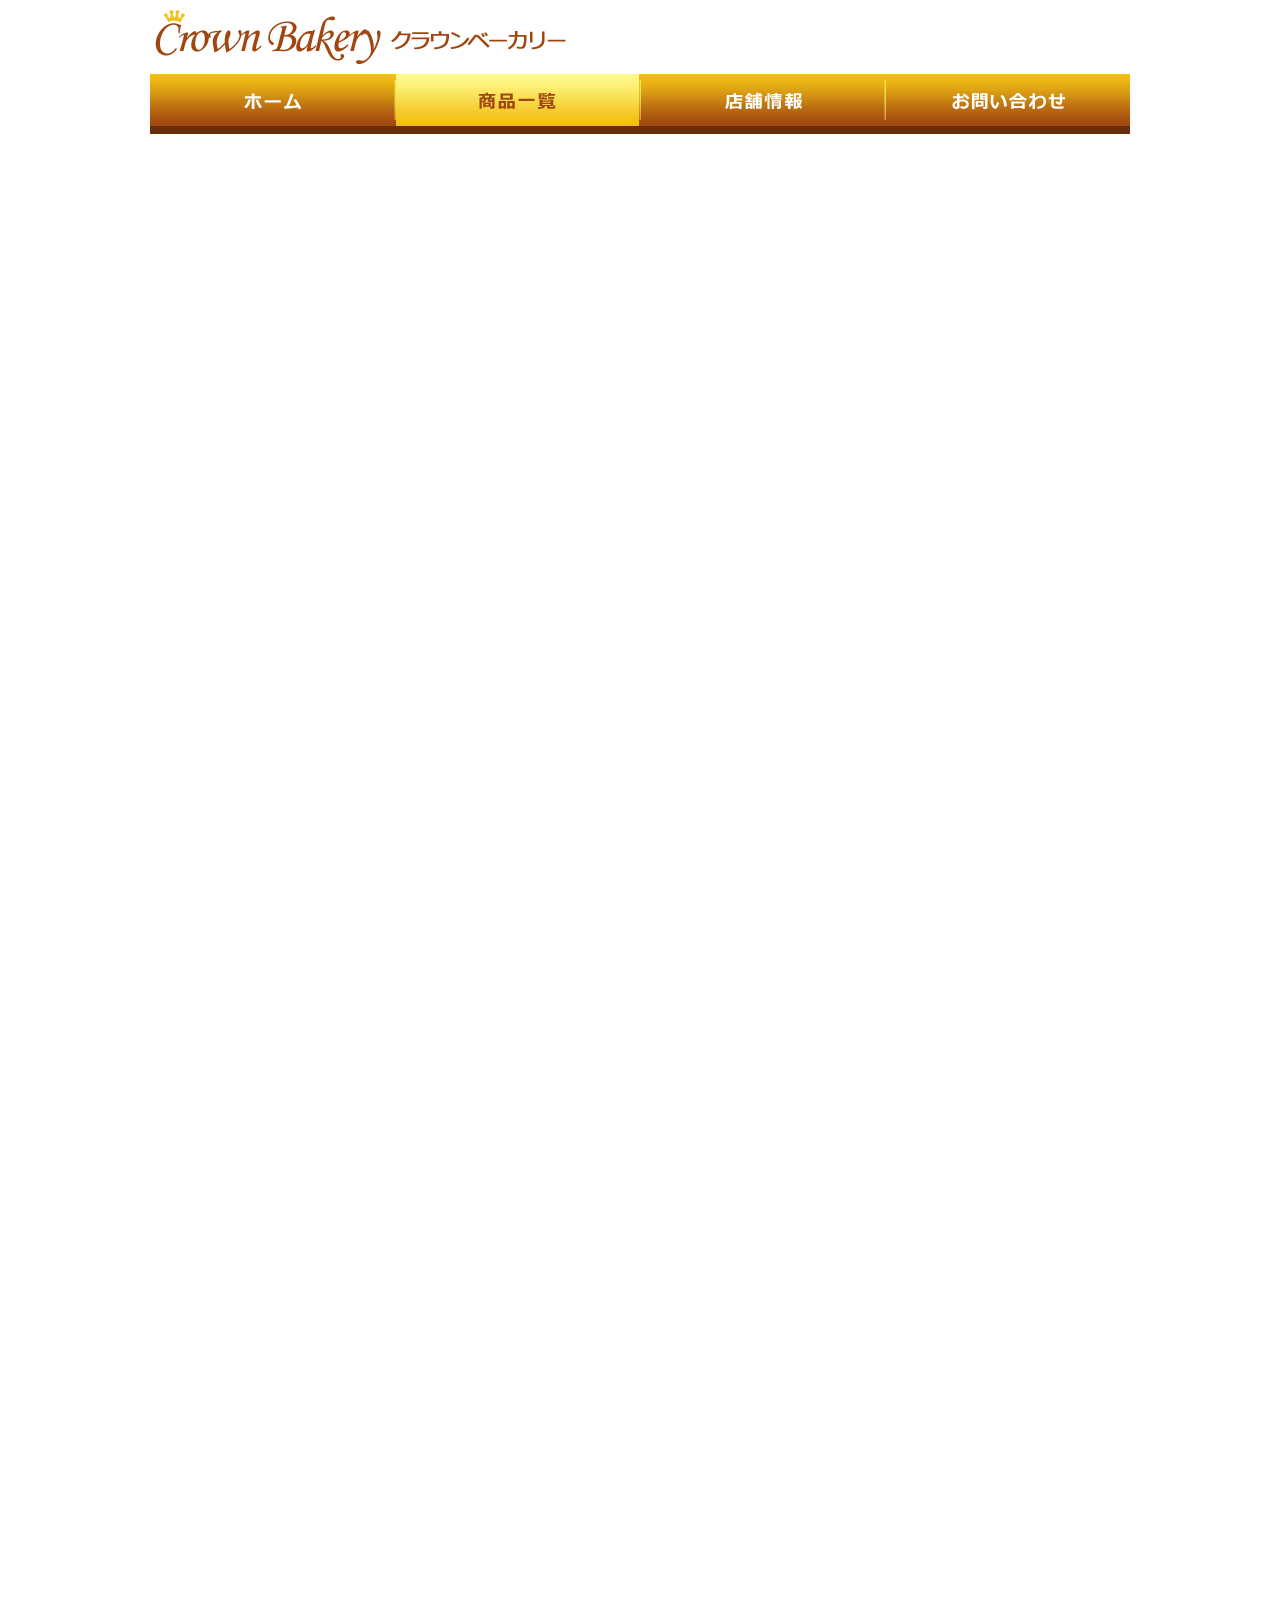
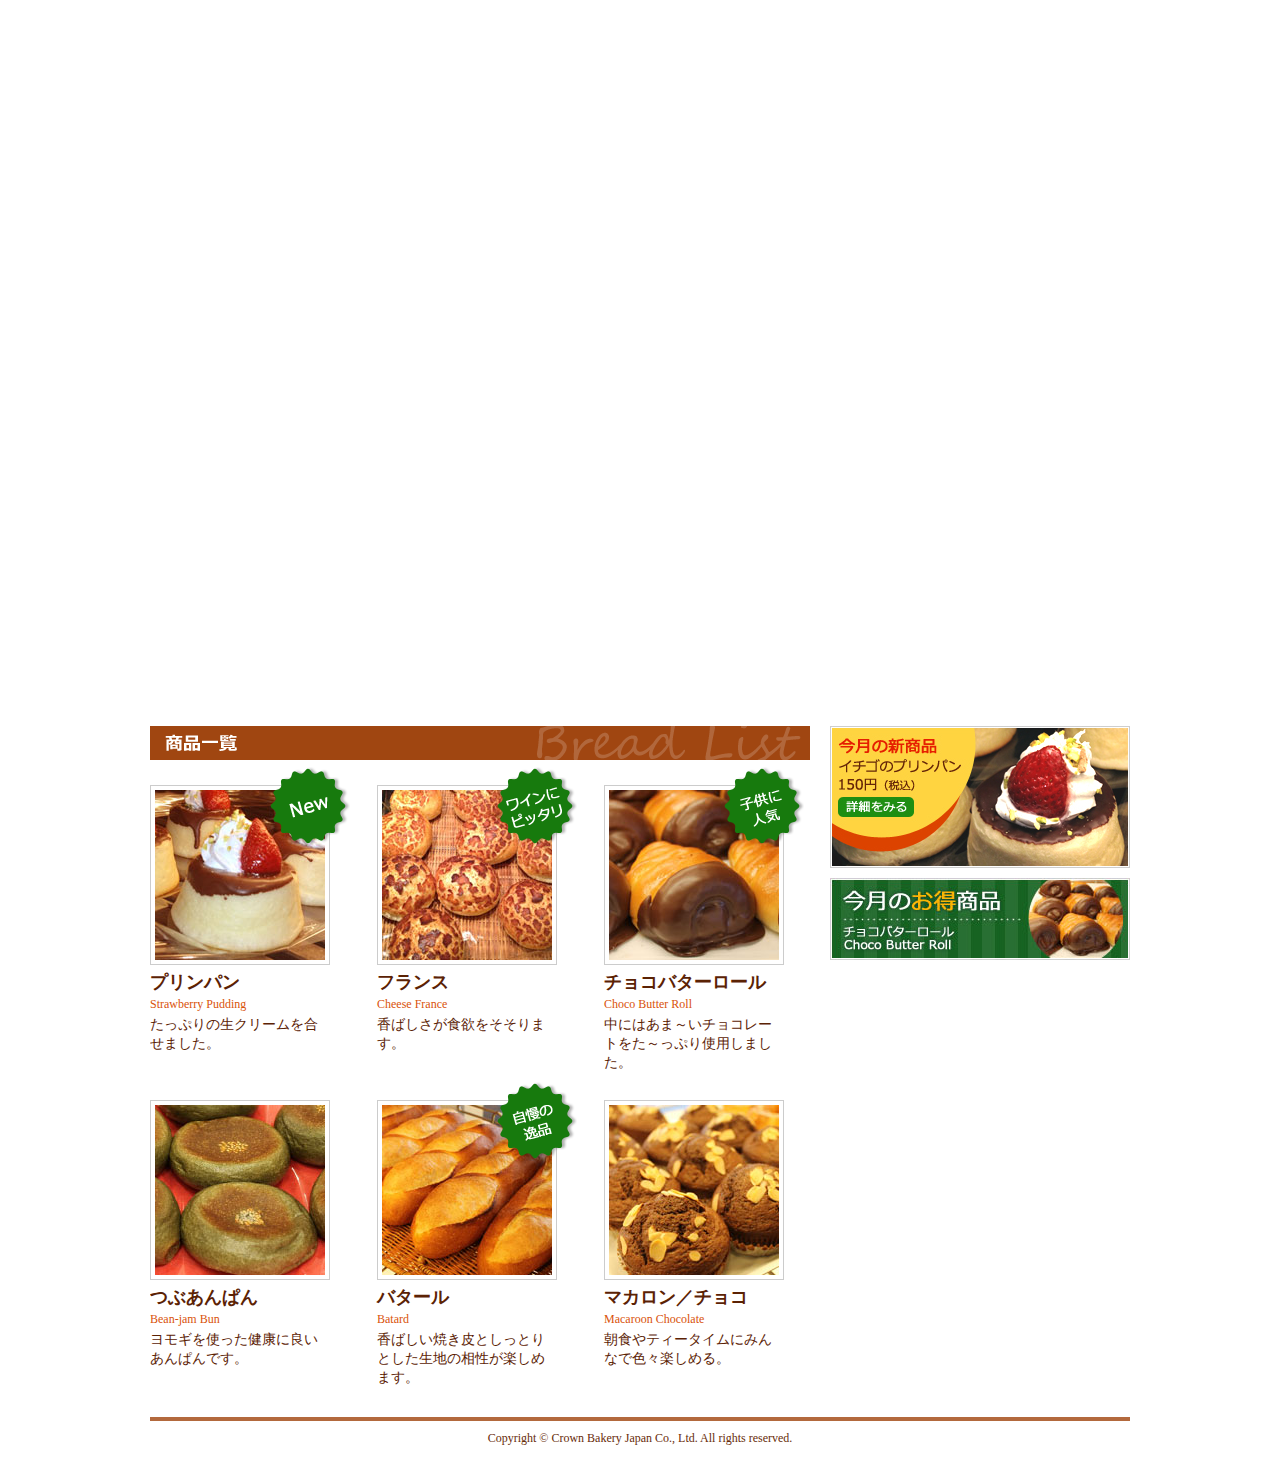
<file: products.html>
<!DOCTYPE html PUBLIC "-//W3C//DTD XHTML 1.0 Transitional//EN" "http://www.w3.org/TR/xhtml1/DTD/xhtml1-transitional.dtd">
<html xmlns="http://www.w3.org/1999/xhtml">
<head>
<meta http-equiv="Content-Type" content="text/html; charset=utf-8" />
<title>クラウンベーカリー</title>
<link href="css/common.css" rel="stylesheet" type="text/css" />
<link href="css/style.css" rel="stylesheet" type="text/css" />
</head>

<body>
<div id="container">
	<div id="header">
		<p><img src="images/logo.png" width="412" height="54" alt="Crown Bakery クラウンベーカリー" /></p>
		<div id="nav">
            <ul>
                <li><a href="index.html"><img src="images/nav_home.png" width="245" height="52" alt="ホーム" onmouseover="this.src='images/nav_home_sel.png'" onmouseout="this.src='images/nav_home.png'" /></a></li>
                <li><img src="images/nav_products_sel.png" width="245" height="52" alt="商品一覧" /></li>
                <li><a href="shop.html"><img src="images/nav_shop.png" width="245" height="52" alt="店舗情報" onmouseover="this.src='images/nav_shop_sel.png'" onmouseout="this.src='images/nav_shop.png'" /></a></li>
                <li><a href="contact.html"><img src="images/nav_contact.png" width="245" height="52" alt="お問い合わせ" onmouseover="this.src='images/nav_contact_sel.png'" onmouseout="this.src='images/nav_contact.png'" /></a></li>
            </ul>
		</div>
	</div>
	<div id="contents">
		<div id="main">
			<h1><img src="images/products_title.png" width="660" height="34" alt="商品一覧" /></h1>
			<div id="prodlist">
				<ul>
					<li><a href="item.html"><img src="images/product_01.jpg" alt="プリンパン" /></a>
						<p class="prod_name">プリンパン</p>
						<p class="prod_name_eng">Strawberry Pudding</p>
						<p>たっぷりの生クリームを合せました。</p>
						<p class="label"><img src="images/badge_new.png" width="80" height="80" alt="New" /></p>
					</li>
					<li><a href="#"><img src="images/product_02.jpg" alt="フランスのチーズ" /></a>
						<p class="prod_name">フランス</p>
						<p class="prod_name_eng">Cheese France</p>
						<p>香ばしさが食欲をそそります。</p>
						<p class="label"><img src="images/badge_wine.png" width="80" height="80" alt="ワインにピッタリ" /></p>
					</li>
					<li class="prod_right"><a href="#"><img src="images/product_03.jpg" alt="バターロール" /></a>
						<p class="prod_name">チョコバターロール</p>
						<p class="prod_name_eng">Choco Butter Roll</p>
						<p>中にはあま～いチョコレートをた～っぷり使用しました。</p>
						<p class="label"><img src="images/badge_kids.png" width="80" height="80" alt="子供に人気" /></p>
					</li>
					<li><a href="#"><img src="images/product_04.jpg" alt="うぐいすつぶあんぱん" /></a>
						<p class="prod_name">つぶあんぱん</p>
						<p class="prod_name_eng">Bean-jam Bun</p>
						<p>ヨモギを使った健康に良い<br />
							あんぱんです。</p>
					</li>
					<li><a href="#"><img src="images/product_05.jpg" alt="バタール" /></a>
						<p class="prod_name">バタール</p>
						<p class="prod_name_eng">Batard</p>
						<p>香ばしい焼き皮としっとりとした生地の相性が楽しめます。</p>
						<p class="label"><img src="images/badge_specialty.png" width="80" height="80" alt="自慢の逸品" /></p>
					</li>
					<li class="prod_right"><a href="#"><img src="images/product_06.jpg" alt="マカロン／チョコ" /></a>
						<p class="prod_name">マカロン／チョコ</p>
						<p class="prod_name_eng">Macaroon Chocolate</p>
						<p>朝食やティータイムにみんなで色々楽しめる。</p>
					</li>
				</ul>
			</div>
		</div>
		<div id="side">
			<ul>
				<li><a href="item.html"><img src="images/banner_01.jpg" width="300" height="142" alt="今月の新商品" /></a></li>
				<li><a href="products.html"><img src="images/banner_02.jpg" width="300" height="82" alt="今月のお得商品" /></a></li>
			</ul>
		</div>
	</div>
	<div id="footer">
		<p>Copyright &copy; Crown Bakery Japan Co., Ltd. All rights reserved.</p>
	</div>
</div>
</body>
</html>
</file>
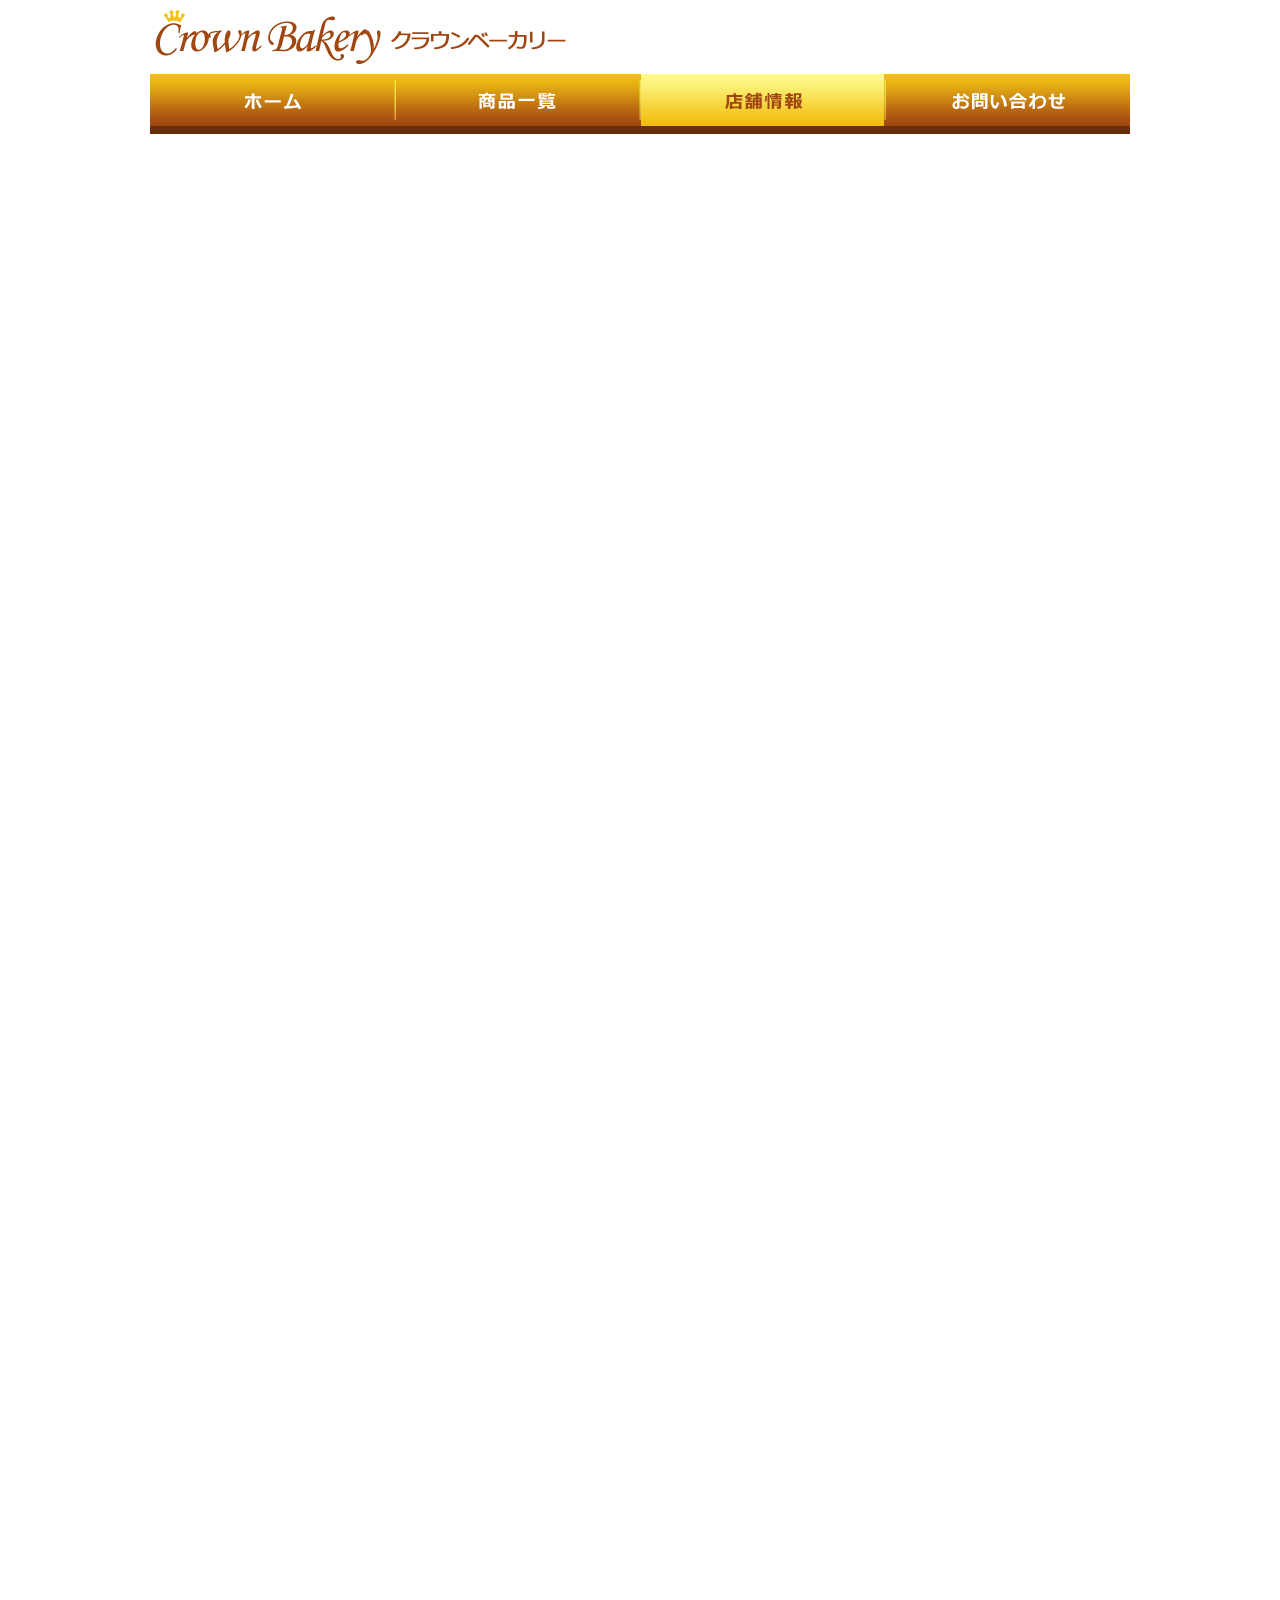
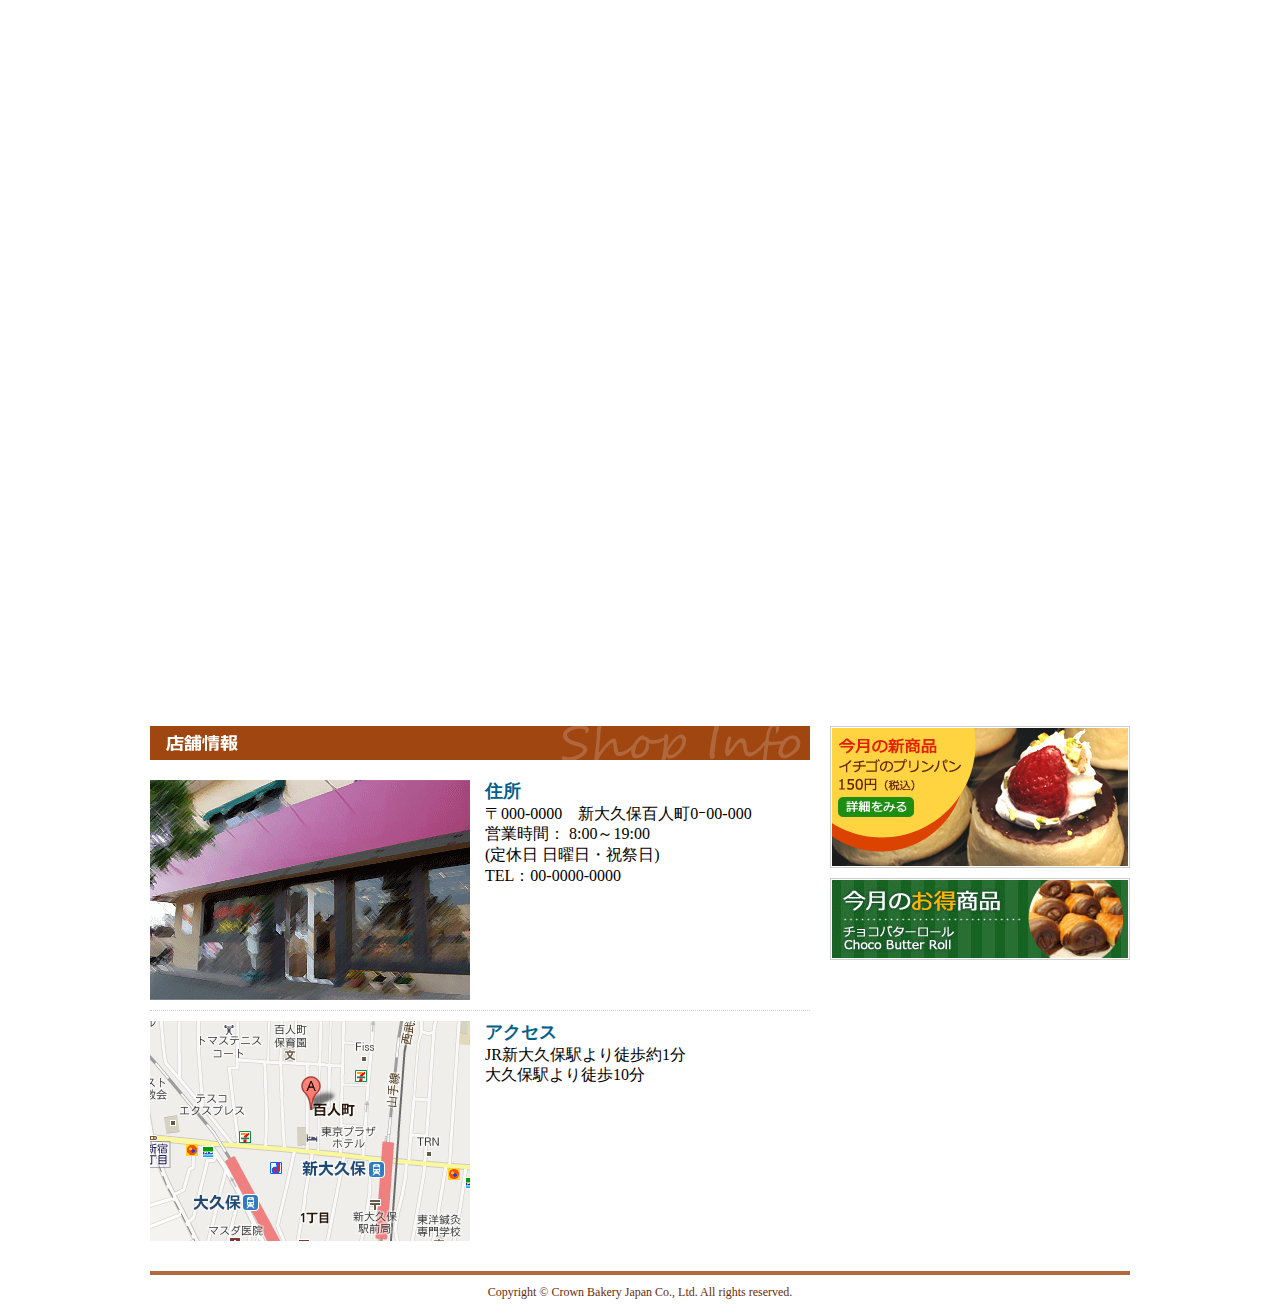
<file: shop.html>
<!DOCTYPE html PUBLIC "-//W3C//DTD XHTML 1.0 Transitional//EN" "http://www.w3.org/TR/xhtml1/DTD/xhtml1-transitional.dtd">
<html xmlns="http://www.w3.org/1999/xhtml">
<head>
<meta http-equiv="Content-Type" content="text/html; charset=utf-8" />
<title>クラウンベーカリー</title>
<link href="css/common.css" rel="stylesheet" type="text/css" />
<link href="css/style.css" rel="stylesheet" type="text/css" />
</head>

<body>
<div id="container">
	<div id="header">
		<h1><img src="images/logo.png" width="412" height="54" alt="Crown Bakery クラウンベーカリー" /></h1>
		<div id="nav">
			<ul>
				<li><a href="index.html"><img src="images/nav_home.png" width="245" height="52" alt="ホーム" onmouseover="this.src='images/nav_home_sel.png'" onmouseout="this.src='images/nav_home.png'" /></a></li>
				<li><a href="products.html"><img src="images/nav_products.png" width="245" height="52" alt="商品一覧" onmouseover="this.src='images/nav_products_sel.png'" onmouseout="this.src='images/nav_products.png'" /></a></li>
				<li><img src="images/nav_shop_sel.png" width="245" height="52" alt="店舗情報" /></li>
				<li><a href="contact.html"><img src="images/nav_contact.png" width="245" height="52" alt="お問い合わせ" onmouseover="this.src='images/nav_contact_sel.png'" onmouseout="this.src='images/nav_contact.png'" /></a></li>
			</ul>
		</div>
	</div>
	<div id="contents">
		<div id="main">
			<h1><img src="images/shop_title.png" width="660" height="34" alt="店舗情報" /></h1>
			<div id="shop_info"> <img src="images/address_photo.png" width="320" height="220" alt="店舗写真" />
				<h2>住所</h2>
				<p>〒000-0000　新大久保百人町0ｰ00-000<br />
					営業時間： 8:00～19:00<br />
					(定休日  日曜日・祝祭日)<br />
					TEL：00-0000-0000</p>
			</div>
			<div id="access"> <img src="images/access_map.png" width="320" height="220" alt="アクセス Googleマップ" />
				<h2>アクセス</h2>
				<p>JR新大久保駅より徒歩約1分<br />
					大久保駅より徒歩10分</p>
			</div>
		</div>
		<div id="side">
			<ul>
				<li><a href="item.html"><img src="images/banner_01.jpg" width="300" height="142" alt="今月の新商品" /></a></li>
				<li><a href="products.html"><img src="images/banner_02.jpg" width="300" height="82" alt="今月のお得商品" /></a></li>
			</ul>
		</div>
	</div>
	<div id="footer">
		<p>Copyright &copy; Crown Bakery Japan Co., Ltd. All rights reserved.</p>
	</div>
</div>
</body>
</html>
</file>
<file: css/common.css>
@charset "utf-8";

/* 基本 */
html, body, div, span, h1, h2, h3, p, a, img,
dl, dt, dd, ul, li, form, table, tr, th, td {
	margin: 0;
	padding: 0;
	border: 0;
}
body {
	font-size: 100%;
	color: #000;
}
#container {
	width: 980px;
	margin: 0px auto;
}
#header h1 , #header p{
	margin: 10px 0px 10px 5px;
}
#nav ul {
	background-color: #692f0c;
	height: 52px;
	width: 980px;
	padding-bottom: 8px;
}
#nav ul li {
	float: left;
	height: 2252px;
	width: 245px;
	list-style-type: none;
}
#contents {
	width: 980px;
	margin-top: 12px;
	overflow: hidden;
}
#main {
	float: left;
	width: 660px;
}
#side {
	float: right;
	width: 300px;
}
#side ul li {
	list-style-type: none;
	margin-bottom: 6px;
}
#footer {
	font-size: 75%;
	color: #682c09;
	text-align: center;
	clear: both;
	padding: 10px 0px 15px;
	border-top: 4px solid #b3693d;
	margin-top: 20px;
}
</file>
<file: css/style.css>
@charset "utf-8";
/* CSS Document */

#header #main_visual {
	clear: left;
	position: relative;
}
#main_visual #link_btn {
	position: absolute;
	left: 15px;
	bottom: 15px;
}
#infolist dl {
	line-height: 1.5;
	margin: 0px;
}
#infolist dl dt {
	font-size: 88%;
	font-weight: bold;
	color: #a04611;
	padding: 10px 15px 0px;
}
#infolist dl dd {
	padding: 0px 15px 10px;
	border-bottom: 1px dotted #cccccc;
}
#prodlist {
	margin-top: 7px;
}
#prodlist ul li {
	margin-right: 47px;
	padding: 18px 0px 10px;
	float: left;
	width: 180px;
	list-style-type: none;
	position: relative;
}
#prodlist ul .prod_right {
	margin-right: 0px;
}
#prodlist ul p {
	font-size: 88%;
	color: #5b2204;
}
#prodlist ul .prod_name {
	font-size: 113%;
	font-weight: bold;
	color: #5b2204;
	margin: 5px 0px 0px;
}
#prodlist ul .prod_name_eng {
	font-size: 75%;
	color: #d95209;
	padding: 3px 0px;
}
#prodlist ul .label {
	position: absolute;
	top: 0px;
	right: -20px;
}
#prodlist ul li a  {
	display: block;
	padding: 4px;
	height: 170px;
	width: 170px;
	border: 1px solid #cccccc;
}
#item h2 {
	font-size: 113%;
	font-weight: bold;
	color: #5b2204;
	margin: 20px 0px 5px;
}
#item p {
	font-size: 88%;
	line-height: 18px;
	color: #5b2204;
	margin: 5px 0px;
}
#item p span {
	font-size: 113%;
	font-weight: bold;
	color: #d95209;
	display: block;
	padding: 6px 0px;
	float: left;
}
#item p a img {
	padding: 0px 6px;
}
#shop_info {
	margin: 20px 0px 10px;
	height: 220px;
}
#access {
	margin: 10px 0px;
	height: 220px;
	padding-top: 10px;
	border-top: 1px dotted #cccccc;
}
#shop_info img, #access img {
	float: left;
	margin-right: 15px;
}
#shop_info h2, #access h2 {
	font-size: 113%;
	line-height: 1.3;
	color: #015f8b;
}
#shop_info p, #access p {
	font-size: 100%;
	line-height: 1.3;
}
#order {
	margin: 20px 15px;
}
#order form p {
	padding: 6px 8px 18px;
}
#order form .title {
	font-weight: bold;
	padding: 6px 0px 6px 6px;
	border-left: 4px solid #d95209;
}
#order form p span {
	display: block;
	padding: 3px 0px;
}#order input, #order textarea {
	margin-bottom: 5px;
}
#order form #btn {
	margin-top: 20px;
	padding-top: 10px;
	border-top: 1px solid #dddddd;
}
#order form #btn input {
	font-size: 100%;
	padding: 5px 15px;
}
#contact {
	margin-top: 8px;
}
#contact form table {
	width: 660px;
	border-collapse: collapse;
}
#contact form table tr th, #contact form table tr td {
	text-align: left;
	padding: 10px;
	border: 1px solid #aaaaaa;
}
#contact form table tr th {
	background-color: #f5f5f5;
	vertical-align: middle;
	width: 210px;
	padding-left: 15px;
}#contact form table tr td {
	width: 402px;
}
#contact form table tr th .required {
	padding-left: 0.5em;
	font-size: 75%;
	color: red;
}
#contact form #btn {
	background-color: #dddddd;
	text-align: center;
	padding: 15px;
	margin-top: 8px;
}
#contact form #btn input {
	font-size: 100%;
	padding: 5px 15px;
}
</file>
